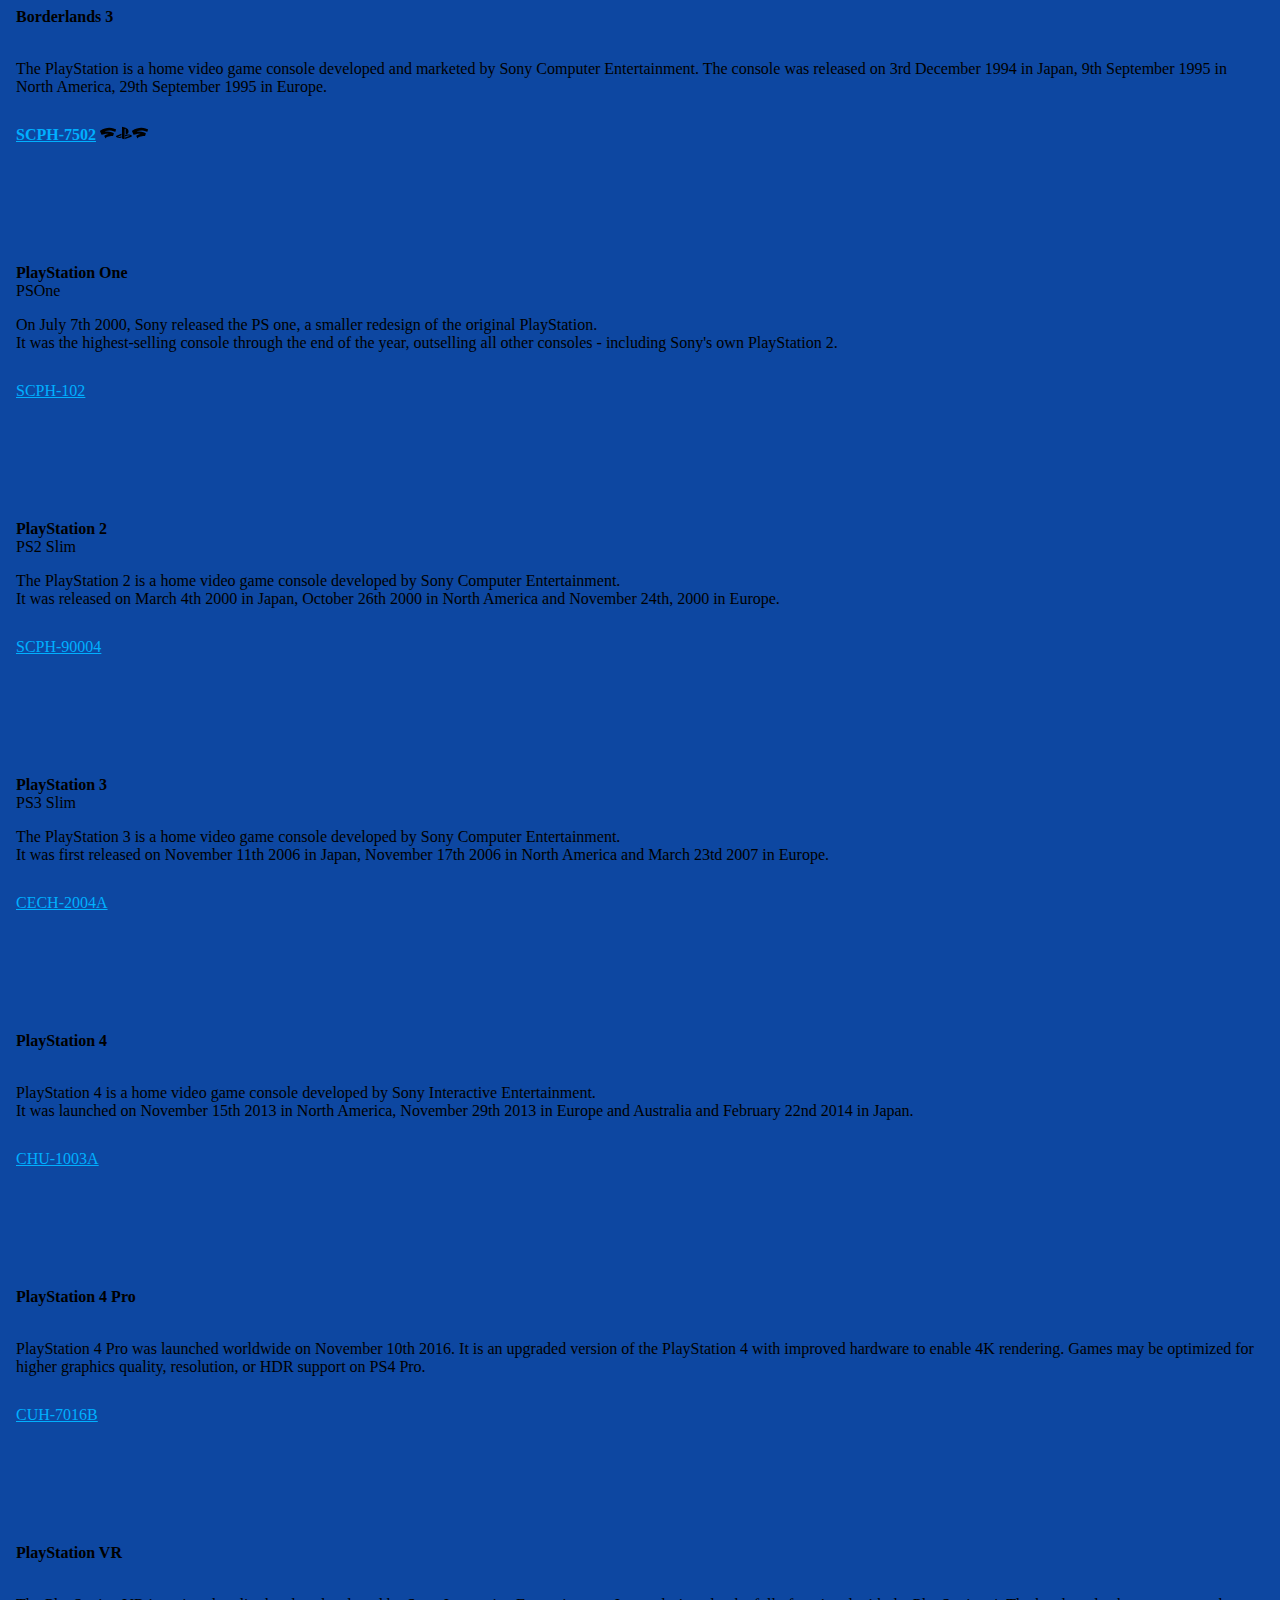
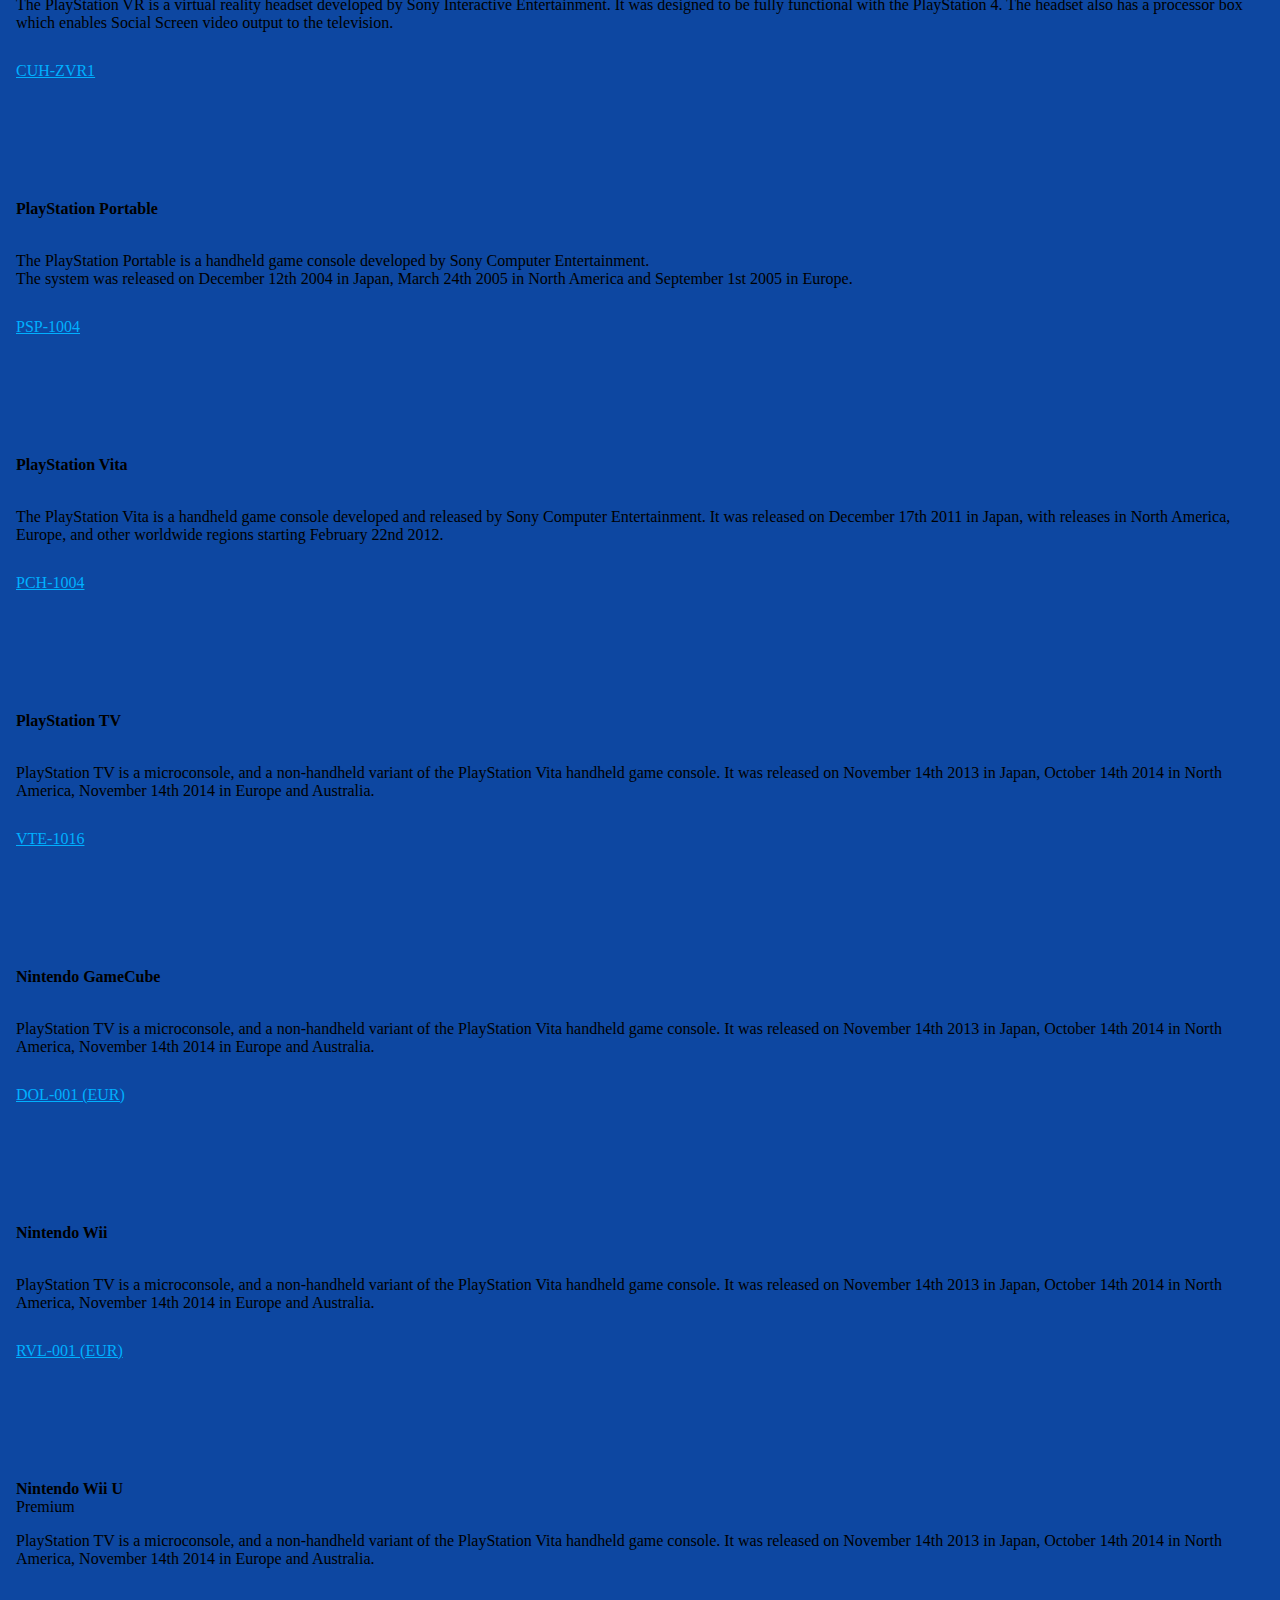
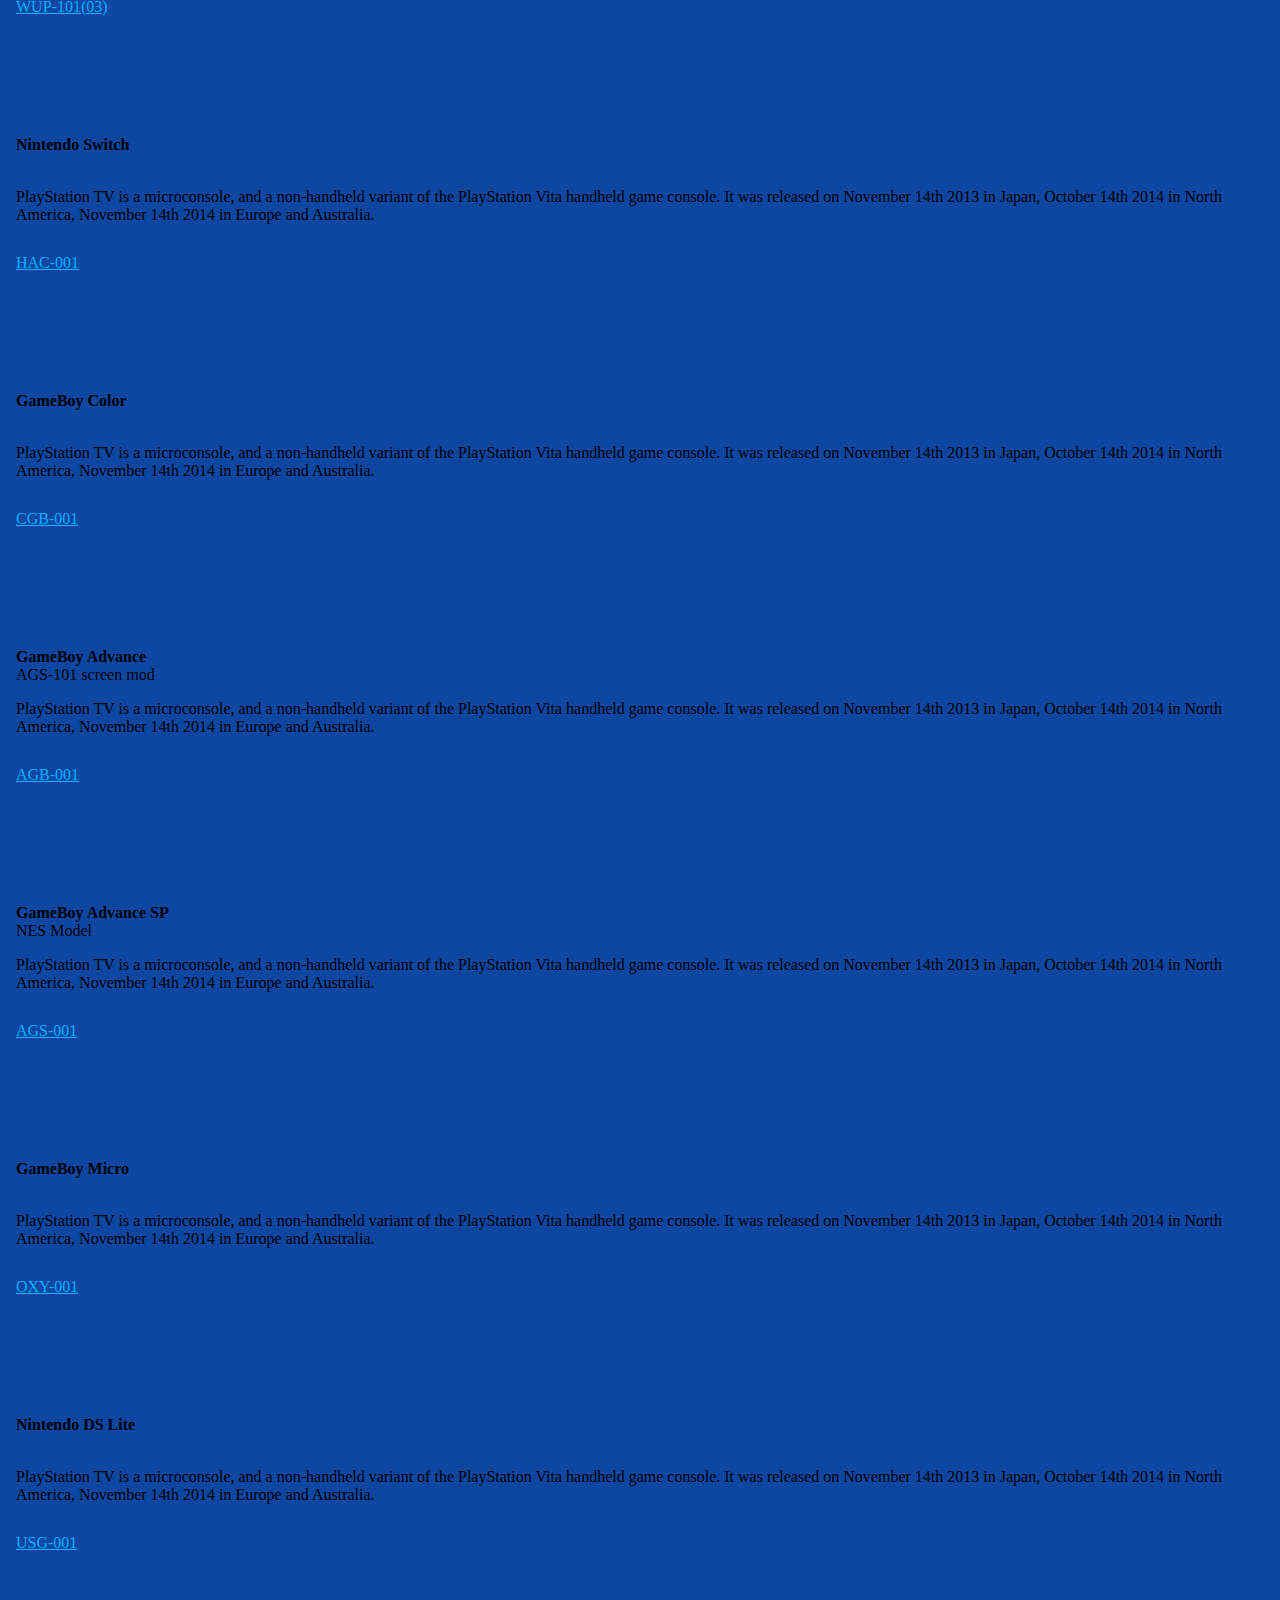
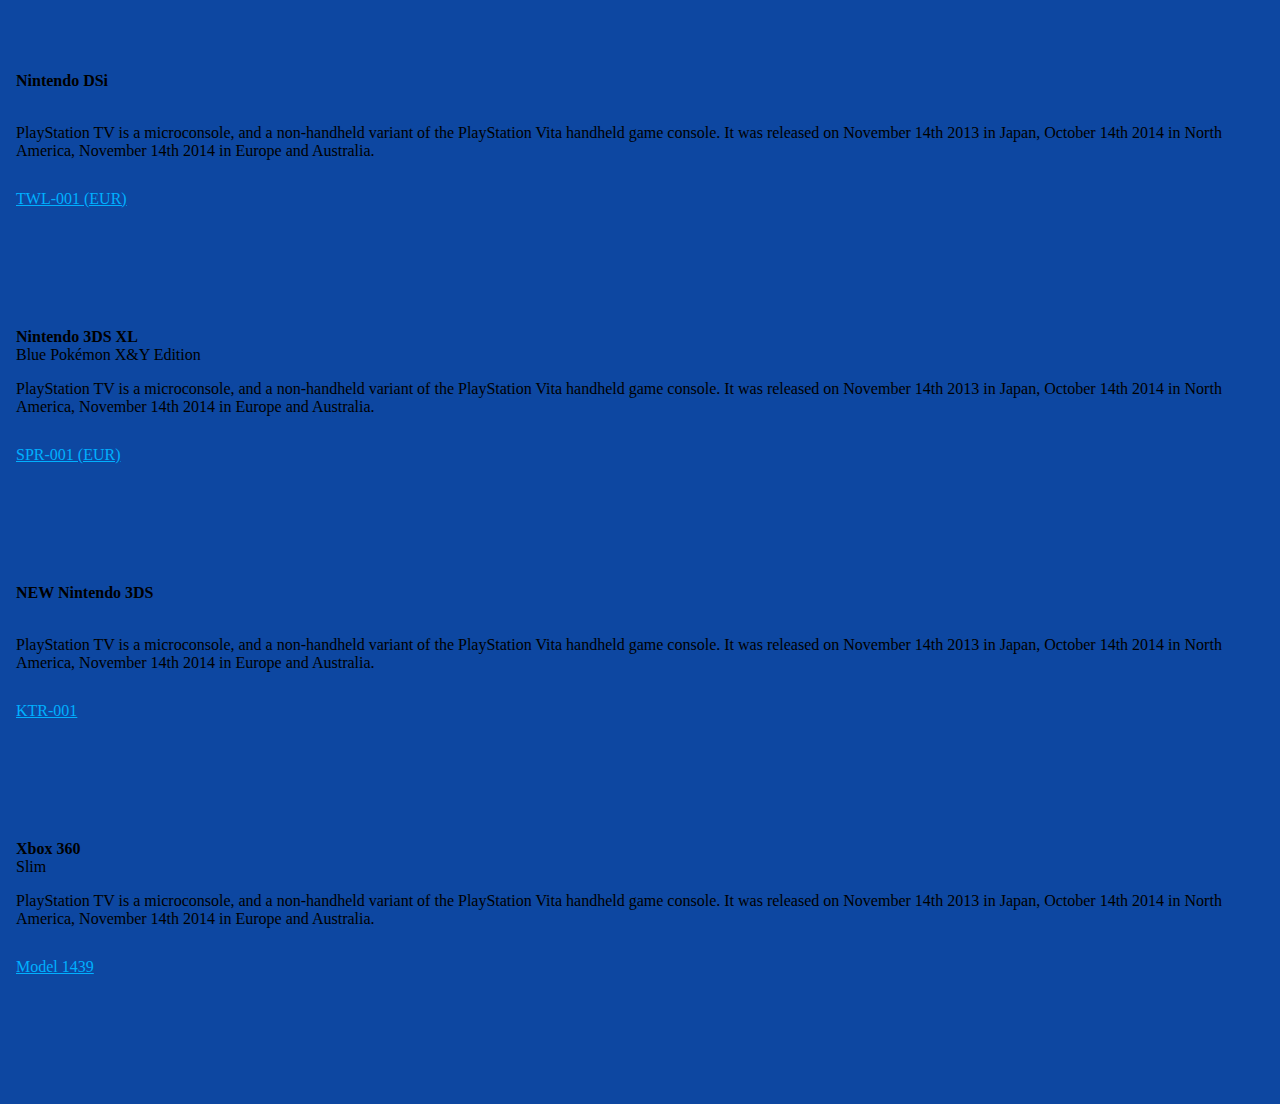
<file: 2.html>
<!doctype html>

<html lang="en">

<head>
  <meta charset="utf-8">
  <meta http-equiv="X-UA-Compatible" content="IE=edge">
  <meta name="description" content="All your base are belong to us">
  <meta name="viewport" content="width=device-width, initial-scale=1.0, minimum-scale=1.0">

  <title></title>

  <link rel="shortcut icon" href="https://goo.gl/QANSrE">
  <!-- https://goo.gl/QANSrE Monstro | https://goo.gl/gJqMZU Monstro II | https://goo.gl/8Y6drS Gish | https://goo.gl/yJRmkW Little Horn | https://goo.gl/8i5dga Isaac Steam Lv1 Coin -->

  <link rel="stylesheet" href="https://fonts.googleapis.com/css2?family=Open+Sans:ital,wght@0,300;0,400;0,500;0,600;0,700;0,800;1,300;1,400;1,500;1,600;1,700;1,800&display=swap">
  <link rel="stylesheet" href="https://fonts.googleapis.com/icon?family=Material+Icons">
  <link rel="stylesheet" href="https://code.getmdl.io/1.3.0/material.deep_purple-deep_orange.min.css">
  <script src="https://code.getmdl.io/1.3.0/material.min.js"></script>
  <script src="https://ajax.googleapis.com/ajax/libs/jquery/3.2.1/jquery.min.js"></script>

  <style>

  ::-webkit-scrollbar {
    display: none;                                                              /* Hides the scrollbar */
  }

  .cursor .mdl-none {
    cursor: default;                                                            /* Sets cursor to default */
    pointer-events: none;                                                       /* Disables button action */
  }

  .no-copy {
    -webkit-user-select: none;                                                  /* Chrome all / Safari all */
    -moz-user-select: none;                                                     /* Firefox all */
    -ms-user-select: none;                                                      /* IE 10+ */
    user-select: none;                                                          /* Likely future */
  }

  .body {
    font-family: 'Open Sans';
    font-size: 13px;
  }

  .content {
    background-color: #0D47A1;                                                  /* material blue 900 */
  }

  .container {
    max-width: 1600px;
    width: calc(100% - 16px);
    margin: 0 auto;
  }

  .mdl-card {
    border-radius: 15px;                                                        /* Rounded corners on cards */
  }

  .mdl-card__actions {
    display: flex;
    box-sizing: border-box;
    align-items: center;
  }
  .mdl-button {
    border-radius: 25px;                                                        /* Rounded corners on buttons */
    color: #00B0FF;
    min-width: inherit;
  }

  .devider {
    min-height: 45px;                                                           /* Ajusts card devider height */
  }

  .card {
    height: 256px;                                                              /* Ajusts card height */
    max-height: 512px;                                                          /* Max card height */
  }

  .material-icons {
    color: #00B0FF;		                                                          /* material light blue a400 */
  }

  .icon {                                                                       /* External icons from https://icomoon.io/app */
    display: inline-block;
    width: 1em;
    height: 1em;
    stroke-width: 0;
    stroke: currentColor;
    fill: currentColor;
    color: black;
  }

</style>
<svg aria-hidden="true" style="position: absolute; width: 0; height: 0; overflow: hidden;" version="1.1" xmlns="http://www.w3.org/2000/svg" xmlns:xlink="http://www.w3.org/1999/xlink">
<defs>
<symbol id="icon-linux" viewBox="0 0 32 32">
<path d="M16.671 0c-0.207 0-0.42 0.011-0.639 0.028-5.636 0.444-4.141 6.409-4.227 8.397-0.103 1.457-0.4 2.605-1.401 4.028-1.18 1.401-2.836 3.667-3.621 6.028-0.371 1.109-0.547 2.245-0.383 3.319-0.052 0.045-0.101 0.091-0.148 0.18-0.347 0.357-0.599 0.801-0.883 1.119-0.265 0.265-0.647 0.356-1.063 0.533-0.417 0.181-0.877 0.359-1.152 0.908-0.12 0.251-0.181 0.524-0.176 0.801 0 0.265 0.036 0.535 0.073 0.715 0.077 0.532 0.155 0.972 0.052 1.293-0.331 0.907-0.372 1.528-0.14 1.98 0.232 0.445 0.713 0.625 1.252 0.801 1.081 0.267 2.547 0.18 3.7 0.799 1.235 0.623 2.488 0.895 3.488 0.627 0.701-0.153 1.293-0.617 1.611-1.26 0.783-0.004 1.64-0.359 3.013-0.445 0.932-0.077 2.099 0.356 3.437 0.265 0.033 0.18 0.084 0.265 0.152 0.445l0.004 0.004c0.521 1.037 1.484 1.509 2.512 1.428 1.028-0.080 2.123-0.715 3.009-1.741 0.841-1.020 2.244-1.445 3.171-2.004 0.464-0.265 0.839-0.625 0.865-1.137 0.031-0.533-0.265-1.083-0.952-1.836v-0.129l-0.004-0.004c-0.227-0.267-0.333-0.713-0.451-1.235-0.113-0.535-0.243-1.048-0.656-1.395h-0.004c-0.079-0.072-0.164-0.089-0.251-0.18-0.075-0.051-0.161-0.083-0.253-0.085 0.575-1.704 0.352-3.4-0.231-4.925-0.711-1.88-1.953-3.517-2.9-4.644-1.061-1.34-2.101-2.609-2.081-4.492 0.036-2.869 0.316-8.177-4.725-8.185zM17.376 4.54h0.017c0.284 0 0.528 0.083 0.779 0.264 0.255 0.18 0.44 0.443 0.585 0.711 0.14 0.345 0.211 0.612 0.221 0.965 0-0.027 0.008-0.053 0.008-0.079v0.139c-0.003-0.009-0.005-0.020-0.005-0.028l-0.005-0.032c-0.003 0.324-0.071 0.644-0.2 0.941-0.063 0.167-0.159 0.32-0.284 0.447-0.039-0.021-0.076-0.040-0.117-0.056-0.14-0.060-0.265-0.085-0.38-0.177-0.095-0.037-0.193-0.068-0.292-0.088 0.065-0.079 0.193-0.177 0.243-0.264 0.071-0.171 0.109-0.352 0.117-0.536v-0.025c0.003-0.18-0.024-0.361-0.081-0.533-0.060-0.18-0.135-0.268-0.244-0.445-0.112-0.088-0.223-0.176-0.356-0.176h-0.021c-0.124 0-0.235 0.040-0.349 0.176-0.127 0.125-0.221 0.276-0.273 0.445-0.071 0.169-0.112 0.352-0.12 0.533v0.025c0.003 0.119 0.011 0.239 0.027 0.356-0.257-0.089-0.584-0.18-0.809-0.269-0.013-0.087-0.021-0.176-0.024-0.265v-0.027c-0.011-0.352 0.057-0.701 0.2-1.025 0.109-0.292 0.309-0.541 0.573-0.711 0.228-0.172 0.505-0.265 0.792-0.265zM13.427 4.619h0.048c0.189 0 0.36 0.064 0.532 0.18 0.195 0.172 0.352 0.384 0.459 0.62 0.12 0.265 0.188 0.535 0.204 0.889v0.005c0.009 0.179 0.008 0.268-0.003 0.355v0.107c-0.040 0.009-0.075 0.024-0.111 0.032-0.203 0.073-0.365 0.18-0.524 0.267 0.016-0.119 0.017-0.239 0.004-0.356v-0.020c-0.016-0.177-0.052-0.265-0.109-0.444-0.041-0.136-0.117-0.257-0.221-0.356-0.065-0.060-0.153-0.091-0.244-0.085h-0.028c-0.095 0.008-0.173 0.055-0.248 0.176-0.085 0.103-0.14 0.228-0.16 0.36-0.036 0.144-0.047 0.292-0.031 0.441v0.019c0.016 0.18 0.049 0.268 0.108 0.445 0.060 0.179 0.129 0.267 0.22 0.357 0.015 0.012 0.028 0.024 0.045 0.032-0.093 0.076-0.156 0.093-0.235 0.181-0.049 0.037-0.107 0.080-0.175 0.091-0.139-0.167-0.261-0.347-0.367-0.536-0.128-0.28-0.195-0.584-0.207-0.889-0.023-0.301 0.015-0.603 0.107-0.891 0.073-0.263 0.203-0.505 0.377-0.713 0.171-0.177 0.347-0.267 0.557-0.267zM15.255 6.893c0.441 0 0.976 0.087 1.62 0.532 0.391 0.267 0.697 0.359 1.404 0.624h0.004c0.34 0.181 0.54 0.355 0.637 0.532v-0.175c0.097 0.196 0.104 0.424 0.021 0.627-0.164 0.415-0.688 0.859-1.419 1.124v0.003c-0.357 0.18-0.668 0.444-1.033 0.62-0.368 0.18-0.784 0.389-1.349 0.356-0.203 0.011-0.407-0.020-0.597-0.089-0.147-0.080-0.291-0.168-0.429-0.264-0.26-0.18-0.484-0.443-0.816-0.62v-0.007h-0.007c-0.533-0.328-0.821-0.683-0.915-0.948-0.092-0.357-0.007-0.625 0.257-0.8 0.299-0.18 0.507-0.361 0.644-0.448 0.139-0.099 0.191-0.136 0.235-0.175h0.003v-0.004c0.225-0.269 0.581-0.625 1.119-0.801 0.185-0.048 0.392-0.087 0.621-0.087zM18.987 9.751c0.479 1.889 1.596 4.633 2.315 5.964 0.381 0.712 1.14 2.212 1.469 4.032 0.208-0.007 0.439 0.024 0.684 0.085 0.861-2.228-0.728-4.623-1.452-5.288-0.295-0.268-0.309-0.447-0.164-0.447 0.785 0.712 1.82 2.096 2.195 3.676 0.172 0.713 0.212 1.472 0.028 2.227 0.089 0.037 0.18 0.081 0.273 0.089 1.376 0.712 1.884 1.251 1.64 2.049v-0.057c-0.081-0.004-0.16 0-0.241 0h-0.020c0.201-0.623-0.243-1.1-1.42-1.632-1.22-0.533-2.195-0.448-2.361 0.62-0.009 0.057-0.016 0.088-0.023 0.18-0.091 0.031-0.185 0.071-0.279 0.085-0.573 0.357-0.883 0.892-1.057 1.583-0.173 0.711-0.227 1.541-0.273 2.492v0.004c-0.028 0.445-0.228 1.117-0.425 1.801-2 1.429-4.773 2.051-7.132 0.445-0.148-0.257-0.328-0.499-0.536-0.711-0.099-0.167-0.224-0.316-0.367-0.445 0.243 0 0.451-0.039 0.62-0.089 0.193-0.089 0.343-0.251 0.419-0.445 0.144-0.356 0-0.929-0.46-1.551-0.46-0.623-1.241-1.327-2.384-2.028-0.84-0.532-1.315-1.16-1.533-1.861-0.22-0.712-0.191-1.447-0.020-2.193 0.327-1.427 1.164-2.813 1.699-3.684 0.143-0.087 0.049 0.18-0.544 1.299-0.528 1.001-1.521 3.329-0.163 5.139 0.051-1.319 0.344-2.62 0.863-3.835 0.752-1.704 2.324-4.672 2.448-7.024 0.064 0.048 0.289 0.18 0.385 0.269 0.291 0.177 0.507 0.444 0.787 0.62 0.281 0.268 0.636 0.447 1.168 0.447 0.052 0.004 0.1 0.008 0.148 0.008 0.548 0 0.972-0.179 1.328-0.357 0.387-0.179 0.695-0.445 0.987-0.533h0.007c0.623-0.18 1.115-0.536 1.393-0.933zM21.901 21.695c0.049 0.801 0.457 1.66 1.176 1.836 0.784 0.179 1.912-0.444 2.388-1.020l0.281-0.012c0.42-0.011 0.769 0.013 1.129 0.356l0.004 0.004c0.277 0.265 0.407 0.708 0.521 1.168 0.113 0.535 0.205 1.040 0.545 1.421 0.648 0.703 0.86 1.208 0.848 1.52l0.004-0.008v0.024l-0.004-0.016c-0.020 0.349-0.247 0.528-0.664 0.793-0.84 0.535-2.328 0.949-3.276 2.093-0.824 0.983-1.828 1.519-2.715 1.588-0.885 0.071-1.649-0.267-2.099-1.197l-0.007-0.004c-0.28-0.535-0.16-1.367 0.075-2.253 0.235-0.891 0.571-1.793 0.617-2.531 0.049-0.952 0.101-1.78 0.26-2.419 0.16-0.62 0.411-1.063 0.855-1.312zM7.481 21.76h0.013c0.071 0 0.14 0.007 0.209 0.019 0.501 0.073 0.941 0.444 1.364 1.003l1.213 2.219 0.004 0.004c0.324 0.711 1.005 1.419 1.585 2.184 0.579 0.797 1.027 1.508 0.972 2.093v0.008c-0.076 0.992-0.639 1.531-1.5 1.725-0.86 0.18-2.027 0.003-3.193-0.619-1.291-0.715-2.824-0.625-3.809-0.803-0.492-0.088-0.815-0.268-0.964-0.535-0.148-0.265-0.151-0.801 0.164-1.64v-0.004l0.003-0.004c0.156-0.445 0.040-1.004-0.036-1.492-0.073-0.535-0.111-0.945 0.057-1.253 0.213-0.445 0.528-0.532 0.919-0.711 0.393-0.18 0.855-0.269 1.221-0.625h0.003v-0.004c0.341-0.357 0.593-0.801 0.891-1.117 0.253-0.268 0.507-0.448 0.884-0.448zM17.027 9.661c-0.58 0.268-1.26 0.713-1.984 0.713-0.723 0-1.293-0.356-1.705-0.621-0.207-0.179-0.373-0.357-0.499-0.447-0.219-0.179-0.192-0.445-0.099-0.445 0.145 0.021 0.172 0.18 0.265 0.268 0.128 0.088 0.287 0.265 0.481 0.444 0.388 0.267 0.907 0.623 1.555 0.623 0.647 0 1.404-0.356 1.864-0.621 0.26-0.18 0.593-0.445 0.864-0.623 0.208-0.183 0.199-0.357 0.372-0.357 0.172 0.021 0.045 0.179-0.196 0.444-0.241 0.18-0.615 0.447-0.92 0.624zM15.584 7.549v-0.029c-0.008-0.025 0.017-0.056 0.039-0.067 0.099-0.057 0.24-0.036 0.347 0.005 0.084 0 0.213 0.089 0.2 0.18-0.008 0.065-0.113 0.088-0.18 0.088-0.073 0-0.123-0.057-0.188-0.091-0.069-0.024-0.195-0.011-0.217-0.087zM14.849 7.549c-0.027 0.077-0.151 0.065-0.221 0.088-0.063 0.033-0.115 0.091-0.185 0.091-0.068 0-0.175-0.025-0.183-0.091-0.012-0.088 0.117-0.177 0.2-0.177 0.108-0.041 0.245-0.063 0.345-0.007 0.025 0.012 0.048 0.040 0.040 0.067v0.028z"></path>
</symbol>
<symbol id="icon-origin" viewBox="0 0 32 32">
<path d="M16.784 4.147c1.585 0.095 3.136 0.512 4.556 1.225 1.375 0.685 2.6 1.633 3.608 2.792 1.001 1.153 1.763 2.471 2.287 3.951 0.521 1.479 0.731 3.037 0.619 4.669-0.044 0.848-0.18 1.669-0.408 2.464-0.223 0.784-0.524 1.545-0.899 2.271-0.585 1.132-1.239 2.203-1.96 3.216-0.717 1.012-1.5 1.953-2.349 2.824-0.851 0.871-1.751 1.672-2.709 2.403-0.959 0.725-1.961 1.384-3.005 1.972l-0.049 0.035c-0.044 0.024-0.095 0.035-0.145 0.031-0.084-0.020-0.157-0.064-0.212-0.129-0.055-0.067-0.084-0.148-0.083-0.231 0-0.039 0.005-0.079 0.016-0.113 0.011-0.031 0.028-0.059 0.049-0.083 0.369-0.524 0.675-1.075 0.915-1.647 0.241-0.579 0.404-1.18 0.491-1.812 0-0.043-0.020-0.085-0.051-0.113-0.028-0.033-0.071-0.051-0.113-0.051-0.352 0.043-0.704 0.071-1.060 0.083-0.355 0.012-0.709-0.004-1.061-0.049-1.585-0.095-3.137-0.513-4.557-1.224-1.375-0.687-2.599-1.635-3.607-2.793-1.005-1.16-1.781-2.5-2.287-3.951-0.525-1.497-0.736-3.085-0.62-4.669 0.044-0.848 0.18-1.669 0.408-2.464 0.228-0.797 0.528-1.54 0.9-2.24 0.585-1.152 1.241-2.235 1.959-3.248 0.719-1.009 1.5-1.952 2.348-2.824 0.852-0.869 1.752-1.669 2.711-2.4 0.96-0.728 1.96-1.385 3.004-1.972l0.051-0.033c0.044-0.027 0.093-0.036 0.145-0.033 0.087 0.021 0.159 0.068 0.211 0.131 0.057 0.068 0.083 0.141 0.083 0.232 0.001 0.036-0.004 0.076-0.016 0.112-0.009 0.031-0.027 0.057-0.048 0.081-0.364 0.515-0.673 1.068-0.916 1.649-0.241 0.577-0.4 1.18-0.488 1.811 0 0.044 0.016 0.084 0.048 0.115 0.029 0.032 0.072 0.049 0.113 0.049 0.349-0.044 0.703-0.071 1.060-0.081 0.363-0.012 0.715 0.004 1.064 0.047zM15.708 20.636c1.229 0.105 2.451-0.308 3.361-1.14 0.96-0.852 1.479-1.917 1.568-3.2 0.104-1.237-0.309-2.461-1.141-3.38-0.801-0.944-1.963-1.508-3.2-1.549-1.236-0.104-2.46 0.309-3.379 1.14-0.945 0.803-1.509 1.964-1.552 3.2-0.104 1.235 0.304 2.456 1.128 3.38 0.837 0.967 1.909 1.487 3.215 1.549z"></path>
</symbol>
<symbol id="icon-ubisoft" viewBox="0 0 32 32">
<path d="M31.415 15.985c-0.347-16.391-22.144-22.505-30.541-7.14 0.376 0.275 0.881 0.636 1.257 0.896-0.58 1.183-1.032 2.555-1.287 3.996l-0.014 0.094c-0.155 0.83-0.244 1.785-0.245 2.76v0.001c0 8.499 6.909 15.408 15.423 15.408s15.408-6.895 15.408-15.408zM4.387 18.731c-0.203 1.663-0.072 2.183-0.072 2.385l-0.376 0.131c-0.144-0.275-0.492-1.243-0.651-2.544-0.405-4.957 2.977-9.424 8.137-10.263 4.727-0.693 9.251 2.24 10.305 6.345l-0.376 0.131c-0.116-0.116-0.304-0.448-1.027-1.171-5.709-5.709-14.671-3.093-15.941 4.985zM19.057 21.507c-0.767 1.098-2.025 1.807-3.448 1.807-0.002 0-0.005 0-0.007 0h0c-0.002 0-0.003 0-0.005 0-2.32 0-4.201-1.881-4.201-4.201 0-0.002 0-0.004 0-0.006v0c0.005-2.214 1.716-4.026 3.888-4.191l0.014-0.001c1.359-0.057 2.631 0.68 3.223 1.864 0.229 0.448 0.363 0.977 0.363 1.538 0 0.931-0.37 1.776-0.971 2.395l0.001-0.001c0.391 0.275 0.767 0.535 1.143 0.796zM27.831 21.665c-2.225 5.044-6.808 7.689-11.693 7.617-9.38-0.463-12.112-11.288-5.84-15.191l0.275 0.275c-0.101 0.144-0.477 0.433-1.055 1.576-0.68 1.388-0.896 2.775-0.809 3.643 0.492 7.56 11.087 9.107 14.728 1.619 4.64-10.248-7.675-20.669-18.603-12.705l-0.245-0.245c2.876-4.509 8.499-6.519 13.861-5.175 8.196 2.067 12.604 10.609 9.381 18.587z"></path>
</symbol>
<symbol id="icon-windows" viewBox="0 0 32 32">
<path d="M0 4.599l13-1.799v12.601h-13zM14.599 2.599l17.401-2.599v15.2h-17.401zM0 16.8h13v12.601l-13-1.803zM14.599 16.8h17.401v15.2l-17.2-2.401z"></path>
</symbol>
<symbol id="icon-steam" viewBox="0 0 32 32">
<path d="M15.972 0c-8.401 0-15.291 6.48-15.943 14.716l8.576 3.544c0.727-0.495 1.604-0.787 2.549-0.787 0.084 0 0.167 0.005 0.251 0.008l3.815-5.523v-0.079c0-3.327 2.704-6.032 6.032-6.032 3.325 0 6.032 2.708 6.032 6.036s-2.707 6.033-6.032 6.033h-0.14l-5.435 3.881c0 0.069 0.005 0.14 0.005 0.212 0 2.5-2.020 4.528-4.52 4.528-2.18 0-4.021-1.564-4.441-3.636l-6.14-2.543c1.901 6.716 8.067 11.64 15.391 11.64 8.836 0 15.999-7.164 15.999-16s-7.164-16-15.999-16zM10.053 24.28l-1.964-0.813c0.349 0.724 0.952 1.332 1.752 1.667 1.729 0.719 3.724-0.101 4.443-1.833 0.351-0.84 0.352-1.759 0.007-2.599s-1-1.495-1.836-1.844c-0.832-0.347-1.72-0.332-2.504-0.040l2.031 0.84c1.275 0.533 1.879 2 1.345 3.273-0.529 1.276-1.996 1.88-3.272 1.349zM25.273 11.876c0-2.216-1.804-4.020-4.020-4.020-2.22 0-4.020 1.804-4.020 4.020 0 2.22 1.8 4.020 4.020 4.020 2.217 0 4.020-1.8 4.020-4.020zM18.243 11.869c0-1.669 1.351-3.021 3.020-3.021 1.665 0 3.021 1.352 3.021 3.021 0 1.668-1.356 3.020-3.021 3.020-1.671 0-3.020-1.352-3.020-3.020z"></path>
</symbol>
<symbol id="icon-stadia" viewBox="0 0 32 32">
<path d="M0.269 11.557c-0.163 0.117-0.268 0.306-0.269 0.52v0.008c0 0.085 0.019 0.171 0.053 0.253l3.064 6.939c0.136 0.307 0.485 0.457 0.803 0.345 2.005-0.715 8.951-2.977 13.444-1.757 0 0-4.508 0.261-8.584 3.457-0.149 0.118-0.244 0.299-0.244 0.503 0 0.094 0.020 0.183 0.056 0.263l-0.002-0.004 1.372 3.101 0.528 1.239c0.125 0.293 0.527 0.329 0.704 0.063 0.951-1.432 2.555-2.148 4.096-2.773 1.406-0.592 3.053-1.078 4.764-1.379l0.141-0.021c1.076-0.193 2.316-0.303 3.58-0.303 0.65 0 1.293 0.029 1.928 0.086l-0.082-0.006c0.018 0.002 0.038 0.003 0.059 0.003 0.286 0 0.528-0.187 0.611-0.445l0.001-0.005 1.384-4.423c0.018-0.057 0.029-0.122 0.029-0.19 0-0.212-0.103-0.4-0.262-0.516l-0.002-0.001c-1.544-1.117-7.655-4.872-18.403-3.364 0 0 9.171-5.268 20.813 0.52 0.083 0.042 0.181 0.067 0.285 0.067 0.286 0 0.529-0.187 0.611-0.446l0.001-0.005 1.22-3.9c0.018-0.054 0.028-0.117 0.029-0.182v-0.019c-0.004-0.233-0.132-0.436-0.321-0.545l-0.003-0.002c-1.463-0.827-6.409-3.304-13.215-3.304-5.216 0-11.524 1.453-18.192 6.224z"></path>
</symbol>
<symbol id="icon-playstation4" viewBox="0 0 32 32">
<path d="M16.407 17.573v-3.183c0-0.649 0.303-1.113 0.949-1.113h3.987c0.023 0 0.047-0.024 0.047-0.048v-0.633c0-0.005 0-0.011-0.004-0.016h-4.88c-1.056 0.133-1.573 0.871-1.573 1.811v3.181c0 0.644-0.311 1.109-0.947 1.109h-4.205c-0.024 0-0.048 0.016-0.048 0.048v0.633c0 0.027 0.013 0.047 0.031 0.053h4.779c1.244-0.033 1.857-0.827 1.865-1.843zM0.033 19.42h1.4c0.017-0.007 0.033-0.027 0.033-0.053v-2.027c0-0.651 0.367-1.099 0.901-1.099h5.765c1.299 0 1.928-0.8 1.928-1.845 0-0.941-0.516-1.677-1.573-1.811h-8.48c0 0.004-0.008 0.007-0.008 0.013v0.633c0 0.032 0.017 0.048 0.049 0.048h7.597c0.645 0 0.949 0.467 0.949 1.112s-0.303 1.115-0.949 1.115h-6.011c-0.933 0-1.635 0.789-1.635 1.831v2.027c0 0.027 0.013 0.048 0.032 0.056zM21.367 18.687h7.653c0.023 0 0.040 0.016 0.040 0.032v0.644c0 0.032 0.023 0.048 0.047 0.048h1.38c0.024 0 0.048-0.013 0.048-0.048v-0.633c0-0.024 0.027-0.048 0.053-0.048h1.371c0.032 0 0.048-0.024 0.048-0.048v-0.645c0-0.024-0.013-0.048-0.047-0.048h-1.373c-0.027 0-0.049-0.023-0.049-0.047v-4.616c0-0.377-0.139-0.617-0.373-0.697h-0.4c-0.124 0.032-0.26 0.089-0.404 0.176l-8.243 5.089c-0.32 0.2-0.431 0.424-0.351 0.593 0.064 0.139 0.247 0.243 0.6 0.248zM22.561 17.837l6.387-3.951c0.040-0.032 0.12-0.024 0.12 0.064v3.951c0 0.024-0.020 0.048-0.044 0.048h-6.424c-0.053 0-0.080-0.016-0.087-0.032-0.008-0.032 0.007-0.056 0.048-0.080z"></path>
</symbol>
<symbol id="icon-playstation3" viewBox="0 0 32 32">
<path d="M20.484 12.584h-4.197c-1.293 0-1.929 0.8-1.929 1.84v3.155c0 0.644-0.304 1.107-0.947 1.107h-3.672c-0.027 0-0.047 0.023-0.047 0.047v0.627c0 0.027 0.013 0.043 0.040 0.043h4.147c1.293 0 1.933-0.796 1.933-1.836v-3.152c0-0.645 0.3-1.109 0.947-1.109h3.709c0.027 0 0.053-0.019 0.053-0.044v-0.633c0-0.027-0.027-0.047-0.037-0.043zM8.128 12.584h-8.077c-0.029 0-0.051 0.023-0.051 0.047v0.636c0 0.027 0.021 0.048 0.051 0.048h7.592c0.64 0 0.947 0.463 0.947 1.107s-0.304 1.107-0.947 1.107h-6.005c-0.933 0-1.636 0.783-1.636 1.821v2.017c0 0.027 0.027 0.049 0.053 0.049h1.373c0.027 0 0.053-0.021 0.053-0.049v-2.017c0-0.64 0.373-1.093 0.907-1.093h5.745c1.293 0 1.925-0.793 1.925-1.833 0-1.037-0.631-1.84-1.931-1.839zM31.4 15.915c-0.020-0.020-0.020-0.053 0-0.075 0.4-0.333 0.6-0.836 0.6-1.416 0-1.037-0.632-1.84-1.928-1.84h-8.076c-0.027 0-0.048 0.024-0.048 0.051v0.633c0 0.027 0.027 0.053 0.053 0.053h7.6c0.64 0 0.953 0.467 0.953 1.107s-0.307 1.107-0.949 1.107h-7.6c-0.027 0-0.048 0.027-0.048 0.053v0.64c0 0.027 0.021 0.045 0.049 0.045h7.6c0.84 0.009 0.947 0.827 0.947 1.24v0.080c0 0.647-0.307 1.111-0.947 1.111h-7.6c-0.027 0-0.048 0.020-0.048 0.045v0.636c0 0.027 0.020 0.049 0.048 0.049h8.067c1.297 0 1.928-0.86 1.928-1.84v-0.076c0-0.627-0.2-1.221-0.601-1.604z"></path>
</symbol>
<symbol id="icon-playstation" viewBox="0 0 32 32">
<path d="M11.98 3.461v23.397l5.22 1.681v-19.623c0-0.92 0.405-1.535 1.059-1.321 0.848 0.241 1.013 1.085 1.013 2.007v7.835c3.255 1.591 5.816-0.003 5.816-4.204 0-4.316-1.501-6.233-5.917-7.769-1.743-0.597-4.971-1.581-7.188-2.003zM18.188 25.117l8.395-3.033c0.953-0.344 1.101-0.833 0.328-1.091-0.781-0.256-2.183-0.185-3.143 0.164l-5.607 1.999v-3.18l0.32-0.113c0 0 1.601-0.56 3.884-0.82 2.261-0.24 5.047 0.039 7.249 0.881 2.464 0.801 2.721 1.963 2.101 2.763s-2.163 1.381-2.163 1.381l-11.392 4.143v-3.063zM2.411 24.8c-2.533-0.727-2.952-2.224-1.803-3.095 1.068-0.78 2.879-1.401 2.879-1.401l7.488-2.684v3.084l-5.367 1.963c-0.94 0.361-1.1 0.843-0.319 1.101 0.781 0.26 2.183 0.2 3.124-0.16l2.584-0.941v2.765c-0.161 0.039-0.341 0.059-0.521 0.097-2.584 0.441-5.327 0.261-8.049-0.639z"></path>
</symbol>
</defs>
</svg>

</head>

<body class="no-copy cursor content">

  <div class="mdl-layout mdl-js-layout">

    <main id="site-content" class="mdl-layout__content">

      <div class="page-content">
        <div class="container mdl-grid">

          <div class="mdl-card mdl-cell mdl-cell-phone mdl-cell--3-col mdl-cell--4-col-tablet mdl-cell--12-col-phone mdl-shadow--2dp card">
            <div class="mdl-card__title">
              <h7 class="mdl-card__subtitle-text game"><b>Borderlands 3</b><br>&nbsp;</h7>
            </div>
            <div class="mdl-card__supporting-text">
              <p>The PlayStation is a home video game console developed and marketed by Sony Computer Entertainment. The console was released on 3rd December 1994 in Japan, 9th September 1995 in North America, 29th September 1995 in Europe.</p>
            </div>
            <div class="mdl-card__actions mdl-card--border devider">
              <a class="mdl-button mdl-button--colored mdl-js-button mdl-js-ripple-effect" style="font-weight:bold" href="https://en.wikipedia.org/wiki/PlayStation_(console)">SCPH-7502</a>&nbsp;
              <a class="mdl-button mdl-js-button mdl-js-ripple-effect" href="https://stadia.google.com/player/be080ad40b434ca289166031d3e88623rcp1" target="_blank"><svg class="icon"><use xlink:href="#icon-stadia"></use></svg></a>
              <a class="mdl-button mdl-js-button mdl-js-ripple-effect" href="https://stadia.google.com/player/be080ad40b434ca289166031d3e88623rcp1" target="_blank"><svg class="icon"><use xlink:href="#icon-playstation"></use></svg></a>
              <a class="mdl-button mdl-js-button mdl-js-ripple-effect"><svg class="icon"><use xlink:href="#icon-stadia"></use></svg></a>
              <div class="mdl-layout-spacer"></div>
            </div>
          </div>

          <div class="mdl-card mdl-cell mdl-cell-phone mdl-cell--3-col mdl-cell--4-col-tablet mdl-cell--12-col-phone mdl-shadow--2dp card">
            <div class="mdl-card__title">
              <h7 class="mdl-card__subtitle-text game"><b>PlayStation One</b><br>PSOne</h7>
            </div>
            <div class="mdl-card__supporting-text">
              <p>On July 7th 2000, Sony released the PS one, a smaller redesign of the original PlayStation.<br>It was the highest-selling console through the end of the year, outselling all other consoles - including Sony's own PlayStation 2.</p>
            </div>
            <div class="mdl-card__actions mdl-card--border devider">
              <a class="mdl-button mdl-button--colored mdl-js-button mdl-js-ripple-effect" href="https://en.wikipedia.org/wiki/PlayStation_(console)#PS_one">SCPH-102</a>
              <div class="mdl-layout-spacer"></div>
            </div>
          </div>

          <div class="mdl-card mdl-cell mdl-cell-phone mdl-cell--3-col mdl-cell--4-col-tablet mdl-cell--12-col-phone mdl-shadow--2dp card">
            <div class="mdl-card__title">
              <h7 class="mdl-card__subtitle-text game"><b>PlayStation 2</b><br>PS2 Slim</h7>
            </div>
            <div class="mdl-card__supporting-text">
              <p>The PlayStation 2 is a home video game console developed by Sony Computer Entertainment.<br>It was released on March 4th 2000 in Japan, October 26th 2000 in North America and November 24th, 2000 in Europe.</p>
            </div>
            <div class="mdl-card__actions mdl-card--border devider">
              <a class="mdl-button mdl-button--colored mdl-js-button mdl-js-ripple-effect" href="https://en.wikipedia.org/wiki/PlayStation_2">SCPH-90004</a>
              <div class="mdl-layout-spacer"></div>
            </div>
          </div>

          <div class="mdl-card mdl-cell mdl-cell-phone mdl-cell--3-col mdl-cell--4-col-tablet mdl-cell--12-col-phone mdl-shadow--2dp card">
            <div class="mdl-card__title">
              <h7 class="mdl-card__subtitle-text game"><b>PlayStation 3</b><br>PS3 Slim</h7>
            </div>
            <div class="mdl-card__supporting-text">
              <p>The PlayStation 3 is a home video game console developed by Sony Computer Entertainment.<br>It was first released on November 11th 2006 in Japan, November 17th 2006 in North America and March 23td 2007 in Europe.</p>
            </div>
            <div class="mdl-card__actions mdl-card--border devider">
              <a class="mdl-button mdl-button--colored mdl-js-button mdl-js-ripple-effect" href="https://en.wikipedia.org/wiki/PlayStation_3#Slim_model_and_rebranding">CECH-2004A</a>
              <div class="mdl-layout-spacer"></div>
            </div>
          </div>

          <div class="mdl-card mdl-cell mdl-cell-phone mdl-cell--3-col mdl-cell--4-col-tablet mdl-cell--12-col-phone mdl-shadow--2dp card">
            <div class="mdl-card__title">
              <h7 class="mdl-card__subtitle-text game"><b>PlayStation 4</b><br>&nbsp;</h7>
            </div>
            <div class="mdl-card__supporting-text">
              <p>PlayStation 4 is a home video game console developed by Sony Interactive Entertainment.<br>It was launched on November 15th 2013 in North America, November 29th 2013 in Europe and Australia and February 22nd 2014 in Japan.</p>
            </div>
            <div class="mdl-card__actions mdl-card--border devider">
              <a class="mdl-button mdl-button--colored mdl-js-button mdl-js-ripple-effect" href="https://en.wikipedia.org/wiki/PlayStation_4">CHU-1003A</a>
              <div class="mdl-layout-spacer"></div>
            </div>
          </div>

          <div class="mdl-card mdl-cell mdl-cell-phone mdl-cell--3-col mdl-cell--4-col-tablet mdl-cell--12-col-phone mdl-shadow--2dp card">
            <div class="mdl-card__title">
              <h7 class="mdl-card__subtitle-text game"><b>PlayStation 4 Pro</b><br>&nbsp;</h7>
            </div>
            <div class="mdl-card__supporting-text">
              <p>PlayStation 4 Pro was launched worldwide on November 10th 2016. It is an upgraded version of the PlayStation 4 with improved hardware to enable 4K rendering. Games may be optimized for higher graphics quality, resolution, or HDR support on PS4 Pro.</p>
            </div>
            <div class="mdl-card__actions mdl-card--border devider">
              <a class="mdl-button mdl-button--colored mdl-js-button mdl-js-ripple-effect" href="https://en.wikipedia.org/wiki/PlayStation_4#PlayStation_4_Pro">CUH-7016B</a>
              <div class="mdl-layout-spacer"></div>
            </div>
          </div>

          <div class="mdl-card mdl-cell mdl-cell-phone mdl-cell--3-col mdl-cell--4-col-tablet mdl-cell--12-col-phone mdl-shadow--2dp card">
            <div class="mdl-card__title">
              <h7 class="mdl-card__subtitle-text game"><b>PlayStation VR</b><br>&nbsp;</h7>
            </div>
            <div class="mdl-card__supporting-text">
              <p>The PlayStation VR is a virtual reality headset developed by Sony Interactive Entertainment. It was designed to be fully functional with the PlayStation 4. The headset also has a processor box which enables Social Screen video output to the television.</p>
            </div>
            <div class="mdl-card__actions mdl-card--border devider">
              <a class="mdl-button mdl-button--colored mdl-js-button mdl-js-ripple-effect" href="https://en.wikipedia.org/wiki/PlayStation_4#PlayStation_VR">CUH-ZVR1</a>
              <div class="mdl-layout-spacer"></div>
            </div>
          </div>

          <div class="mdl-card mdl-cell mdl-cell-phone mdl-cell--3-col mdl-cell--4-col-tablet mdl-cell--12-col-phone mdl-shadow--2dp card">
            <div class="mdl-card__title">
              <h7 class="mdl-card__subtitle-text game"><b>PlayStation Portable</b><br>&nbsp;</h7>
            </div>
            <div class="mdl-card__supporting-text">
              <p>The PlayStation Portable is a handheld game console developed by Sony Computer Entertainment.<br>The system was released on December 12th 2004 in Japan, March 24th 2005 in North America and September 1st 2005 in Europe.</p>
            </div>
            <div class="mdl-card__actions mdl-card--border devider">
              <a class="mdl-button mdl-button--colored mdl-js-button mdl-js-ripple-effect" href="https://en.wikipedia.org/wiki/PlayStation_Portable">PSP-1004</a>
              <div class="mdl-layout-spacer"></div>
            </div>
          </div>

          <div class="mdl-card mdl-cell mdl-cell-phone mdl-cell--3-col mdl-cell--4-col-tablet mdl-cell--12-col-phone mdl-shadow--2dp card">
            <div class="mdl-card__title">
              <h7 class="mdl-card__subtitle-text game"><b>PlayStation Vita</b><br>&nbsp;</h7>
            </div>
            <div class="mdl-card__supporting-text">
              <p>The PlayStation Vita is a handheld game console developed and released by Sony Computer Entertainment. It was released on December 17th 2011 in Japan, with releases in North America, Europe, and other worldwide regions starting February 22nd 2012.</p>
            </div>
            <div class="mdl-card__actions mdl-card--border devider">
              <a class="mdl-button mdl-button--colored mdl-js-button mdl-js-ripple-effect" href="https://en.wikipedia.org/wiki/PlayStation_Vita">PCH-1004</a>
              <div class="mdl-layout-spacer"></div>
            </div>
          </div>

          <div class="mdl-card mdl-cell mdl-cell-phone mdl-cell--3-col mdl-cell--4-col-tablet mdl-cell--12-col-phone mdl-shadow--2dp card">
            <div class="mdl-card__title">
              <h7 class="mdl-card__subtitle-text game"><b>PlayStation TV</b><br>&nbsp;</h7>
            </div>
            <div class="mdl-card__supporting-text">
              <p>PlayStation TV is a microconsole, and a non-handheld variant of the PlayStation Vita handheld game console. It was released on November 14th 2013 in Japan, October 14th 2014 in North America, November 14th 2014 in Europe and Australia.</p>
            </div>
            <div class="mdl-card__actions mdl-card--border devider">
              <a class="mdl-button mdl-button--colored mdl-js-button mdl-js-ripple-effect" href="https://en.wikipedia.org/wiki/PlayStation_Vita#PlayStation_TV">VTE-1016</a>
              <div class="mdl-layout-spacer"></div>
            </div>
          </div>

          <div class="mdl-card mdl-cell mdl-cell-phone mdl-cell--3-col mdl-cell--4-col-tablet mdl-cell--12-col-phone mdl-shadow--2dp card">
            <div class="mdl-card__title">
              <h7 class="mdl-card__subtitle-text game"><b>Nintendo GameCube</b><br>&nbsp;</h7>
            </div>
            <div class="mdl-card__supporting-text">
              <p>PlayStation TV is a microconsole, and a non-handheld variant of the PlayStation Vita handheld game console. It was released on November 14th 2013 in Japan, October 14th 2014 in North America, November 14th 2014 in Europe and Australia.</p>
            </div>
            <div class="mdl-card__actions mdl-card--border devider">
              <a class="mdl-button mdl-button--colored mdl-js-button mdl-js-ripple-effect" href="https://en.wikipedia.org/wiki/GameCube">DOL-001 (EUR)</a>
              <div class="mdl-layout-spacer"></div>
            </div>
          </div>

          <div class="mdl-card mdl-cell mdl-cell-phone mdl-cell--3-col mdl-cell--4-col-tablet mdl-cell--12-col-phone mdl-shadow--2dp card">
            <div class="mdl-card__title">
              <h7 class="mdl-card__subtitle-text game"><b>Nintendo Wii</b><br>&nbsp;</h7>
            </div>
            <div class="mdl-card__supporting-text">
              <p>PlayStation TV is a microconsole, and a non-handheld variant of the PlayStation Vita handheld game console. It was released on November 14th 2013 in Japan, October 14th 2014 in North America, November 14th 2014 in Europe and Australia.</p>
            </div>
            <div class="mdl-card__actions mdl-card--border devider">
              <a class="mdl-button mdl-button--colored mdl-js-button mdl-js-ripple-effect" href="https://en.wikipedia.org/wiki/Wii">RVL-001 (EUR)</a>
              <div class="mdl-layout-spacer"></div>
            </div>
          </div>

          <div class="mdl-card mdl-cell mdl-cell-phone mdl-cell--3-col mdl-cell--4-col-tablet mdl-cell--12-col-phone mdl-shadow--2dp card">
            <div class="mdl-card__title">
              <h7 class="mdl-card__subtitle-text game"><b>Nintendo Wii U</b><br>Premium</h7>
            </div>
            <div class="mdl-card__supporting-text">
              <p>PlayStation TV is a microconsole, and a non-handheld variant of the PlayStation Vita handheld game console. It was released on November 14th 2013 in Japan, October 14th 2014 in North America, November 14th 2014 in Europe and Australia.</p>
            </div>
            <div class="mdl-card__actions mdl-card--border devider">
              <a class="mdl-button mdl-button--colored mdl-js-button mdl-js-ripple-effect" href="https://en.wikipedia.org/wiki/Wii_U">WUP-101(03)</a>
              <div class="mdl-layout-spacer"></div>
            </div>
          </div>

          <div class="mdl-card mdl-cell mdl-cell-phone mdl-cell--3-col mdl-cell--4-col-tablet mdl-cell--12-col-phone mdl-shadow--2dp card">
            <div class="mdl-card__title">
              <h7 class="mdl-card__subtitle-text game"><b>Nintendo Switch</b><br>&nbsp;</h7>
            </div>
            <div class="mdl-card__supporting-text">
              <p>PlayStation TV is a microconsole, and a non-handheld variant of the PlayStation Vita handheld game console. It was released on November 14th 2013 in Japan, October 14th 2014 in North America, November 14th 2014 in Europe and Australia.</p>
            </div>
            <div class="mdl-card__actions mdl-card--border devider">
              <a class="mdl-button mdl-button--colored mdl-js-button mdl-js-ripple-effect" href="https://en.wikipedia.org/wiki/Nintendo_Switch">HAC-001</a>
              <div class="mdl-layout-spacer"></div>
            </div>
          </div>

          <div class="mdl-card mdl-cell mdl-cell-phone mdl-cell--3-col mdl-cell--4-col-tablet mdl-cell--12-col-phone mdl-shadow--2dp card">
            <div class="mdl-card__title">
              <h7 class="mdl-card__subtitle-text game"><b>GameBoy Color</b><br>&nbsp;</h7>
            </div>
            <div class="mdl-card__supporting-text">
              <p>PlayStation TV is a microconsole, and a non-handheld variant of the PlayStation Vita handheld game console. It was released on November 14th 2013 in Japan, October 14th 2014 in North America, November 14th 2014 in Europe and Australia.</p>
            </div>
            <div class="mdl-card__actions mdl-card--border devider">
              <a class="mdl-button mdl-button--colored mdl-js-button mdl-js-ripple-effect" href="https://en.wikipedia.org/wiki/Game_Boy_Color">CGB-001</a>
              <div class="mdl-layout-spacer"></div>
            </div>
          </div>

          <div class="mdl-card mdl-cell mdl-cell-phone mdl-cell--3-col mdl-cell--4-col-tablet mdl-cell--12-col-phone mdl-shadow--2dp card">
            <div class="mdl-card__title">
              <h7 class="mdl-card__subtitle-text game"><b>GameBoy Advance</b><br>AGS-101 screen mod</h7>
            </div>
            <div class="mdl-card__supporting-text">
              <p>PlayStation TV is a microconsole, and a non-handheld variant of the PlayStation Vita handheld game console. It was released on November 14th 2013 in Japan, October 14th 2014 in North America, November 14th 2014 in Europe and Australia.</p>
            </div>
            <div class="mdl-card__actions mdl-card--border devider">
              <a class="mdl-button mdl-button--colored mdl-js-button mdl-js-ripple-effect" href="https://en.wikipedia.org/wiki/Game_Boy_Advance">AGB-001</a>
              <div class="mdl-layout-spacer"></div>
            </div>
          </div>

          <div class="mdl-card mdl-cell mdl-cell-phone mdl-cell--3-col mdl-cell--4-col-tablet mdl-cell--12-col-phone mdl-shadow--2dp card">
            <div class="mdl-card__title">
              <h7 class="mdl-card__subtitle-text game"><b>GameBoy Advance SP</b><br>NES Model</h7>
            </div>
            <div class="mdl-card__supporting-text">
              <p>PlayStation TV is a microconsole, and a non-handheld variant of the PlayStation Vita handheld game console. It was released on November 14th 2013 in Japan, October 14th 2014 in North America, November 14th 2014 in Europe and Australia.</p>
            </div>
            <div class="mdl-card__actions mdl-card--border devider">
              <a class="mdl-button mdl-button--colored mdl-js-button mdl-js-ripple-effect" href="https://en.wikipedia.org/wiki/Game_Boy_Advance_SP">AGS-001</a>
              <div class="mdl-layout-spacer"></div>
            </div>
          </div>

          <div class="mdl-card mdl-cell mdl-cell-phone mdl-cell--3-col mdl-cell--4-col-tablet mdl-cell--12-col-phone mdl-shadow--2dp card">
            <div class="mdl-card__title">
              <h7 class="mdl-card__subtitle-text game"><b>GameBoy Micro</b><br>&nbsp;</h7>
            </div>
            <div class="mdl-card__supporting-text">
              <p>PlayStation TV is a microconsole, and a non-handheld variant of the PlayStation Vita handheld game console. It was released on November 14th 2013 in Japan, October 14th 2014 in North America, November 14th 2014 in Europe and Australia.</p>
            </div>
            <div class="mdl-card__actions mdl-card--border devider">
              <a class="mdl-button mdl-button--colored mdl-js-button mdl-js-ripple-effect" href="https://en.wikipedia.org/wiki/Game_Boy_Micro">OXY-001</a>
              <div class="mdl-layout-spacer"></div>
            </div>
          </div>

          <div class="mdl-card mdl-cell mdl-cell-phone mdl-cell--3-col mdl-cell--4-col-tablet mdl-cell--12-col-phone mdl-shadow--2dp card">
            <div class="mdl-card__title">
              <h7 class="mdl-card__subtitle-text game"><b>Nintendo DS Lite</b><br>&nbsp;</h7>
            </div>
            <div class="mdl-card__supporting-text">
              <p>PlayStation TV is a microconsole, and a non-handheld variant of the PlayStation Vita handheld game console. It was released on November 14th 2013 in Japan, October 14th 2014 in North America, November 14th 2014 in Europe and Australia.</p>
            </div>
            <div class="mdl-card__actions mdl-card--border devider">
              <a class="mdl-button mdl-button--colored mdl-js-button mdl-js-ripple-effect" href="https://en.wikipedia.org/wiki/Nintendo_DS_Lite">USG-001</a>
              <div class="mdl-layout-spacer"></div>
            </div>
          </div>

          <div class="mdl-card mdl-cell mdl-cell-phone mdl-cell--3-col mdl-cell--4-col-tablet mdl-cell--12-col-phone mdl-shadow--2dp card">
            <div class="mdl-card__title">
              <h7 class="mdl-card__subtitle-text game"><b>Nintendo DSi</b><br>&nbsp;</h7>
            </div>
            <div class="mdl-card__supporting-text">
              <p>PlayStation TV is a microconsole, and a non-handheld variant of the PlayStation Vita handheld game console. It was released on November 14th 2013 in Japan, October 14th 2014 in North America, November 14th 2014 in Europe and Australia.</p>
            </div>
            <div class="mdl-card__actions mdl-card--border devider">
              <a class="mdl-button mdl-button--colored mdl-js-button mdl-js-ripple-effect" href="https://en.wikipedia.org/wiki/Nintendo_DSi">TWL-001 (EUR)</a>
              <div class="mdl-layout-spacer"></div>
            </div>
          </div>

          <div class="mdl-card mdl-cell mdl-cell-phone mdl-cell--3-col mdl-cell--4-col-tablet mdl-cell--12-col-phone mdl-shadow--2dp card">
            <div class="mdl-card__title">
              <h7 class="mdl-card__subtitle-text game"><b>Nintendo 3DS XL</b><br>Blue Pokémon X&Y Edition</h7>
            </div>
            <div class="mdl-card__supporting-text">
              <p>PlayStation TV is a microconsole, and a non-handheld variant of the PlayStation Vita handheld game console. It was released on November 14th 2013 in Japan, October 14th 2014 in North America, November 14th 2014 in Europe and Australia.</p>
            </div>
            <div class="mdl-card__actions mdl-card--border devider">
              <a class="mdl-button mdl-button--colored mdl-js-button mdl-js-ripple-effect" href="https://en.wikipedia.org/wiki/Nintendo_3DS">SPR-001 (EUR)</a>
              <div class="mdl-layout-spacer"></div>
            </div>
          </div>

          <div class="mdl-card mdl-cell mdl-cell-phone mdl-cell--3-col mdl-cell--4-col-tablet mdl-cell--12-col-phone mdl-shadow--2dp card">
            <div class="mdl-card__title">
              <h7 class="mdl-card__subtitle-text game"><b>NEW Nintendo 3DS</b><br>&nbsp;</h7>
            </div>
            <div class="mdl-card__supporting-text">
              <p>PlayStation TV is a microconsole, and a non-handheld variant of the PlayStation Vita handheld game console. It was released on November 14th 2013 in Japan, October 14th 2014 in North America, November 14th 2014 in Europe and Australia.</p>
            </div>
            <div class="mdl-card__actions mdl-card--border devider">
              <a class="mdl-button mdl-button--colored mdl-js-button mdl-js-ripple-effect" href="https://en.wikipedia.org/wiki/New_Nintendo_3DS">KTR-001</a>
              <div class="mdl-layout-spacer"></div>
            </div>
          </div>

          <div class="mdl-card mdl-cell mdl-cell-phone mdl-cell--3-col mdl-cell--4-col-tablet mdl-cell--12-col-phone mdl-shadow--2dp card">
            <div class="mdl-card__title">
              <h7 class="mdl-card__subtitle-text game"><b>Xbox 360</b><br>Slim</h7>
            </div>
            <div class="mdl-card__supporting-text">
              <p>PlayStation TV is a microconsole, and a non-handheld variant of the PlayStation Vita handheld game console. It was released on November 14th 2013 in Japan, October 14th 2014 in North America, November 14th 2014 in Europe and Australia.</p>
            </div>
            <div class="mdl-card__actions mdl-card--border devider">
              <a class="mdl-button mdl-button--colored mdl-js-button mdl-js-ripple-effect" href="https://en.wikipedia.org/wiki/Xbox_360">Model 1439</a>
              <div class="mdl-layout-spacer"></div>
            </div>
          </div>

        </div>
      </div>
    </main>

    <!-- <a id="scroll-up-btn" class="mdl-button mdl-js-button mdl-button--fab mdl-js-ripple-effect mdl-button--colored mdl-shadow--4dp mdl-color--accent"><i class="material-icons md-light">expand_less</i></a>

    <footer class="mdl-mega-footer mdl-cell--hide-tablet mdl-cell--hide-phone">
  </footer> -->
</div>

</body>

<!-- &nbsp; --> <!-- blank character -->

</html>
</file>
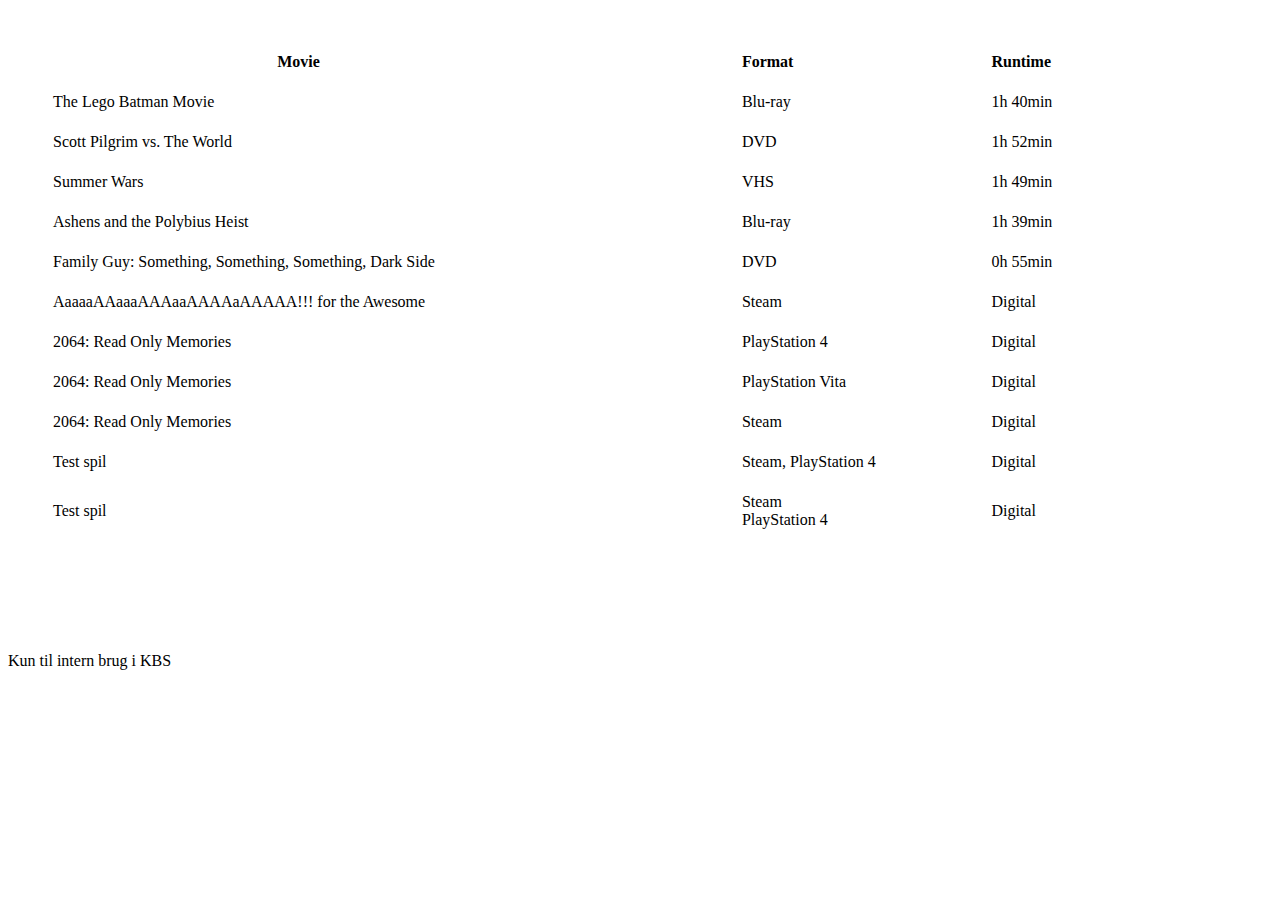
<file: 3-.html>
﻿<!doctype html>

<html lang="en">

<head>
<meta name="viewport" content="width=device-width, initial-scale=1.0, minimum-scale=1.0">
<title>Movies</title>

<link rel="stylesheet" href="https://fonts.googleapis.com/css?family=Roboto:regular,bold,italic,thin,light,bolditalic,black,medium&amp;lang=en">
<link rel="stylesheet" href="https://fonts.googleapis.com/icon?family=Material+Icons">
<link rel="stylesheet" href="https://code.getmdl.io/1.3.0/material.blue_grey-blue.min.css" />
<link rel="stylesheet" href="sortable.min.css" />
<script src="https://code.getmdl.io/1.1.3/material.min.js"></script>
<script src="sortable.min.js"></script>

<style>

/* .ribbon {
  width: 100%;
  height: 5vh;
  background-color: #000080;
  -webkit-flex-shrink: 0;
  -ms-flex-negative: 0;
  flex-shrink: 0;
} */

.main {
  /* margin-top: -5vh; */
  -webkit-flex-shrink: 0;
  -ms-flex-negative: 0;
  flex-shrink: 0;
}

/* .header .mdl-layout__header-row {
  padding-left: 40px;
} */

.container {
  max-width: 1600px;
  width: calc(100% - 16px);
  margin: 0 auto;
}

.content {
  border-radius: 25px;
  padding: 15px 25px;
  margin-bottom: 80px;
}

.layout.is-small-screen .content {
  padding: 15px 25px;
  width: calc(100% - 15px);
}

.material-icons.grey600 {
    color: lightgray
}

.cursor {
    cursor: default;
}

::-webkit-scrollbar {
display: none;              /* Removes the scrollbar */
}

.no-copy {
-webkit-user-select: none;  /* Chrome all / Safari all */
-moz-user-select: none;     /* Firefox all */
-ms-user-select: none;      /* IE 10+ */
user-select: none;          /* Likely future */
}

.mdl-data-table__cell--non-numeric {
  white-space: normal;
  width: 100%;
}

</style>

</head>

<body class="cursor no-copy">
<div class="layout mdl-layout mdl-layout--fixed-header mdl-js-layout mdl-color--grey-100">
<main class="main mdl-layout__content">
<div class="container mdl-grid">
<div class="mdl-cell mdl-cell--2-col mdl-cell--hide-tablet mdl-cell--hide-phone"></div>
<div class="content mdl-color--white mdl-shadow--4dp mdl-color-text--grey-800 mdl-cell mdl-cell--8-col">
<p>
<table class="mdl-data-table mdl-shadow--2dp sortable">
<thead>
<tr>
<th class="mdl-data-table__cell--non-numeric">Movie</th>
<th>Format</th>
<th>Runtime</th>
</tr>
</thead>
<tbody>
<tr>
<td class="mdl-data-table__cell--non-numeric">The Lego Batman Movie</td> <!-- artikel -->
<td>Blu-ray</td> <!-- vidensbasen -->
<td>1h 40min</td> <!-- blanket -->
</tr>
<td class="mdl-data-table__cell--non-numeric">Scott Pilgrim vs. The World</td> <!-- artikel -->
<td>DVD</td> <!-- vidensbasen -->
<td>1h 52min</td> <!-- blanket -->
</tr>
<tr>
<td class="mdl-data-table__cell--non-numeric">Summer Wars</td> <!-- artikel -->
<td>VHS</td> <!-- vidensbasen -->
<td>1h 49min</td> <!-- blanket -->
</tr>
<tr>
<td class="mdl-data-table__cell--non-numeric">Ashens and the Polybius Heist</td> <!-- artikel -->
<td>Blu-ray</td> <!-- vidensbasen -->
<td>1h 39min</td> <!-- blanket -->
</tr>
<tr>
<td class="mdl-data-table__cell--non-numeric">Family Guy: Something, Something, Something, Dark Side</td> <!-- artikel -->
<td>DVD</td> <!-- vidensbasen -->
<td>0h 55min</td> <!-- blanket -->
</tr>
<tr>
<td class="mdl-data-table__cell--non-numeric">AaaaaAAaaaAAAaaAAAAaAAAAA!!! for the Awesome</td> <!-- artikel -->
<td>Steam</td> <!-- vidensbasen -->
<td>Digital</td> <!-- blanket -->
</tr>
<tr>
<td class="mdl-data-table__cell--non-numeric">2064: Read Only Memories</td> <!-- artikel -->
<td>PlayStation 4</td> <!-- vidensbasen -->
<td>Digital</td> <!-- blanket -->
</tr>
<tr>
<td class="mdl-data-table__cell--non-numeric">2064: Read Only Memories</td> <!-- artikel -->
<td>PlayStation Vita</td> <!-- vidensbasen -->
<td>Digital</td> <!-- blanket -->
</tr>
<tr>
<td class="mdl-data-table__cell--non-numeric">2064: Read Only Memories</td> <!-- artikel -->
<td>Steam</td> <!-- vidensbasen -->
<td>Digital</td> <!-- blanket -->
</tr>
<tr>
<td class="mdl-data-table__cell--non-numeric">Test spil</td> <!-- artikel -->
<td>Steam, PlayStation 4</td> <!-- vidensbasen -->
<td>Digital</td> <!-- blanket -->
</tr>
<tr>
<td class="mdl-data-table__cell--non-numeric">Test spil</td> <!-- artikel -->
<td>Steam<br>PlayStation 4</td> <!-- vidensbasen -->
<td>Digital</td> <!-- blanket -->
</tr>
</tbody>
</table>
</p>
<!-- Beboerindskudslån -->

</div>
</div>
</main>
</div>

<!-- tool tips -->
<div class="mdl-tooltip" for="tt-timeall">Kun til intern brug i KBS</div>
</body>

<!-- sortable - a tiny, vanilla JS table sorter: https://github.com/kudlas/sortable -->

</html>
</file>
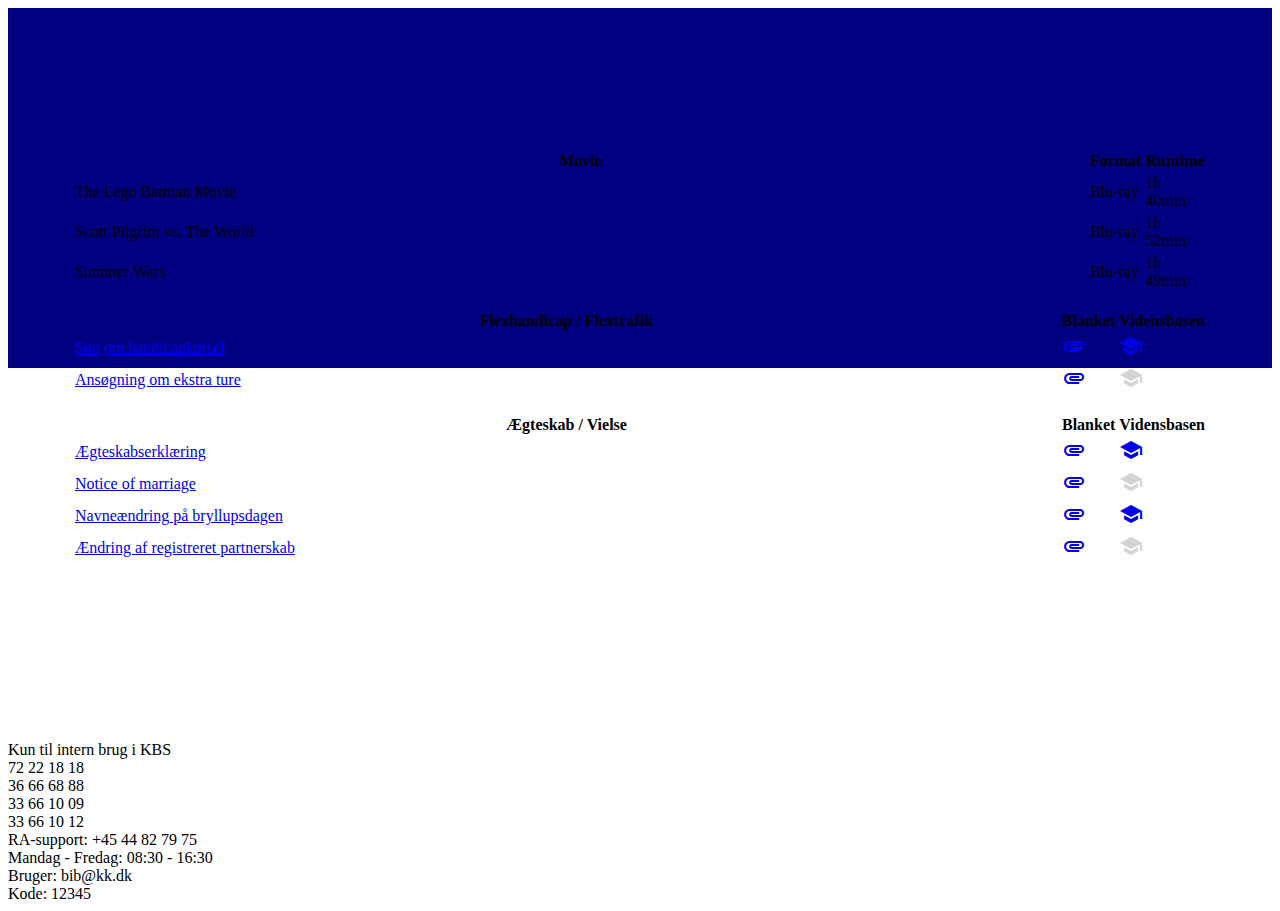
<file: 3.html>
﻿<!doctype html>

<html lang="en">

<head>
<meta charset="utf-8">
<meta http-equiv="X-UA-Compatible" content="IE=edge">
<meta name="description" content="01001001 01110100 00100111 01110011 00100000 01100001 00100000 01110100 01110010 01100001 01110000 00100001">
<meta name="viewport" content="width=device-width, initial-scale=1.0, minimum-scale=1.0">
<title>Movies</title>

<meta name="theme-color" content="#000080">
<meta name="apple-mobile-web-app-status-bar-style" content="#000080">

<link rel="shortcut icon" href="https://goo.gl/QANSrE">

<link rel="stylesheet" href="https://fonts.googleapis.com/css?family=Roboto:regular,bold,italic,thin,light,bolditalic,black,medium&amp;lang=en">
<link rel="stylesheet" href="https://fonts.googleapis.com/icon?family=Material+Icons">
<link rel="stylesheet" href="https://code.getmdl.io/1.3.0/material.blue_grey-blue.min.css" />
<script src="https://code.getmdl.io/1.1.3/material.min.js"></script>

<style>

/* #responza {
position: fixed;
display: block;
right: 0;
bottom: 0;
margin-right: 40px;
margin-bottom: 40px;
z-index: 900;
} */

.ribbon {
  width: 100%;
  height: 40vh;
  background-color: #000080;
  -webkit-flex-shrink: 0;
  -ms-flex-negative: 0;
  flex-shrink: 0;
}

.main {
  margin-top: -35vh;
  -webkit-flex-shrink: 0;
  -ms-flex-negative: 0;
  flex-shrink: 0;
}

.header .mdl-layout__header-row {
  padding-left: 40px;
}

.container {
  max-width: 1600px;
  width: calc(100% - 16px);
  margin: 0 auto;
}

.content {
  border-radius: 25px;
  padding: 80px 56px;
  margin-bottom: 80px;
}

.layout.is-small-screen .content {
  padding: 40px 28px;
}

.content h3 {
  margin-top: 48px;
}

.footer {
  padding-left: 40px;
}

.footer .mdl-mini-footer--link-list a {
  font-size: 13px;
}

.material-icons.grey600 {
    color: lightgray
}

.cursor {
    cursor: default;
}

::-webkit-scrollbar {
display: none;              /* Removes the scrollbar */
}

.no-copy {
-webkit-user-select: none;  /* Chrome all / Safari all */
-moz-user-select: none;     /* Firefox all */
-ms-user-select: none;      /* IE 10+ */
user-select: none;          /* Likely future */
}


</style>

</head>

<body class="cursor no-copy">
<div class="layout mdl-layout mdl-layout--fixed-header mdl-js-layout mdl-color--grey-100">
<div class="cell"></div>
<div class="ribbon"></div>
<main class="main mdl-layout__content">
<div class="container mdl-grid">
<div class="mdl-cell mdl-cell--2-col mdl-cell--hide-tablet mdl-cell--hide-phone"></div>
<div class="content mdl-color--white mdl-shadow--4dp content mdl-color-text--grey-800 mdl-cell mdl-cell--8-col">
<!-- <div class="crumbs mdl-color-text--grey-500">
Borgerservice &gt; Sundby &gt; Nyttige Links
</div>
<h4>Borgerservice - Backoffice</h4> -->
<p>
<table class="mdl-data-table mdl-data-table--selectable mdl-shadow--2dp">
<thead>
<tr>
<th width="100%" class="mdl-data-table__cell--non-numeric">Movie</th>
<th>Format</th>
<th>Runtime</th>
</tr>
</thead>
<tbody>
<tr>
<td class="mdl-data-table__cell--non-numeric">The Lego Batman Movie</td> <!-- artikel -->
<td>Blu-ray</td> <!-- vidensbasen -->
<td>1h 40min</td> <!-- blanket -->
</tr>
<td class="mdl-data-table__cell--non-numeric">Scott Pilgrim vs. The World</td> <!-- artikel -->
<td>Blu-ray</td> <!-- vidensbasen -->
<td>1h 52min</td> <!-- blanket -->
</tr>
<tr>
<td class="mdl-data-table__cell--non-numeric">Summer Wars</td> <!-- artikel -->
<td>Blu-ray</td> <!-- vidensbasen -->
<td>1h 49min</td> <!-- blanket -->
</tr>
</tbody>
</table>
</p>
<!-- Beboerindskudslån -->
<p>
<table class="mdl-data-table mdl-data-table--selectable mdl-shadow--2dp">
<thead>
<tr>
<th width="100%" class="mdl-data-table__cell--non-numeric">Flexhandicap / Flextrafik</th>
<th>Blanket</th>
<th>Vidensbasen</th>
</tr>
</thead>
<tbody>
<tr>
<td class="mdl-data-table__cell--non-numeric"><a href="https://www.kk.dk/indhold/soeg-om-handicapkoersel-flextrafik">Søg om handicapkørsel</a></td> <!-- artikel -->
<td><a href="https://www.moviatrafik.dk/media/4592/ansoegningsskema-februar2016.pdf"><i class="material-icons">attachment</i></a></td> <!-- blanket -->
<td><a href="http://kk.spitzeco.dk/Article/1/2/2147"><i class="material-icons">school</i></a></td> <!-- vidensbasen -->
</tr>
<tr>
<td class="mdl-data-table__cell--non-numeric"><a href="https://www.kk.dk/indhold/soeg-om-handicapkoersel-flextrafik">Ansøgning om ekstra ture</a></td> <!-- artikel -->
<td><a href="https://www.moviatrafik.dk/media/4901/ansoegning-om-tillaeg-til-flexhandicap-2016.pdf"><i class="material-icons">attachment</i></a></td> <!-- blanket -->
<td><i class="material-icons grey600">school</i></td> <!-- vidensbasen -->
</tr>
</tbody>
</table>
</p>
<!-- Flextrafik -->
<p>
<table class="mdl-data-table mdl-data-table--selectable mdl-shadow--2dp">
<thead>
<tr>
<th width="100%" class="mdl-data-table__cell--non-numeric">Ægteskab / Vielse</th>
<th>Blanket</th>
<th>Vidensbasen</th>
</tr>
</thead>
<tbody>
<tr>
<td class="mdl-data-table__cell--non-numeric"><a href="http://www.kk.dk/indhold/vielse">Ægteskabserklæring</a></td> <!-- artikel -->
<td><a href="http://www.klxml.dk/KLB/Blanket/Gaelder/vi001.pdf"><i class="material-icons">attachment</i></a></td> <!-- blanket -->
<td><a href="http://kk.spitzeco.dk/Article/1/2/848"><i class="material-icons">school</i></a></td> <!-- vidensbasen -->
</tr>
<tr>
<td class="mdl-data-table__cell--non-numeric"><a href="https://international.kk.dk/marriedincph">Notice of marriage</a></td> <!-- artikel -->
<td><a href="http://international.kk.dk/sites/international.kk.dk/files/Notice%20of%20Marriage%202015.pdf"><i class="material-icons">attachment</i></a></td> <!-- blanket -->
<td><i class="material-icons grey600">school</i></td> <!-- vidensbasen -->
</tr>
<tr>
<td class="mdl-data-table__cell--non-numeric"><a href="https://www.borger.dk/familie-og-boern/navne-og-navneaendring/navneaendring">Navneændring på bryllupsdagen</a></td> <!-- artikel -->
<td><a href="https://www.personregistrering.dk/fileadmin/pdfs/print/Navneaendringbryllupsdag.pdf"><i class="material-icons">attachment</i></a></td> <!-- blanket -->
<td><a href="http://kk.spitzeco.dk/Article/1/2/886"><i class="material-icons">school</i></a></td> <!-- vidensbasen -->
</tr>
<tr>
<td class="mdl-data-table__cell--non-numeric"><a href="https://www.kk.dk/artikel/aendring-af-registreret-partnerskab-til-aegteskab">Ændring af registreret partnerskab</a></td> <!-- artikel -->
<td><a href="https://www.kk.dk/sites/default/files/Omdannelse%20af%20registreret%20partnerskab%20til%20%C3%A6gteskab%20-%20blanket.pdf"><i class="material-icons">attachment</i></a></td> <!-- blanket -->
<td><i class="material-icons grey600">school</i></td> <!-- vidensbasen -->
</tr>
</tbody>
</table>
</p>
<!-- Ægteskab/Vielse -->

</div>
</div>
</main>
</div>
<!-- <a href="https://kk.spitzeco.dk/" target="_top" id="responza" class="mdl-button mdl-js-button mdl-button--raised mdl-js-ripple-effect mdl-color--accent mdl-color-text--accent-contrast">Responza</a> -->

<!-- tool tips -->
<div class="mdl-tooltip" for="tt-timeall">Kun til intern brug i KBS</div>
<div class="mdl-tooltip" for="tt-skat">72 22 18 18</div>
<div class="mdl-tooltip" for="tt-fr">36 66 68 88<br>33 66 10 09<br>33 66 10 12</div>
<div class="mdl-tooltip" for="tt-raportal">RA-support: +45 44 82 79 75<br>Mandag - Fredag: 08:30 - 16:30</div>
<div class="mdl-tooltip" for="tt-selvbetjening.nu">Bruger: bib@kk.dk<br>Kode: 12345</div>
</body>

</html>
</file>
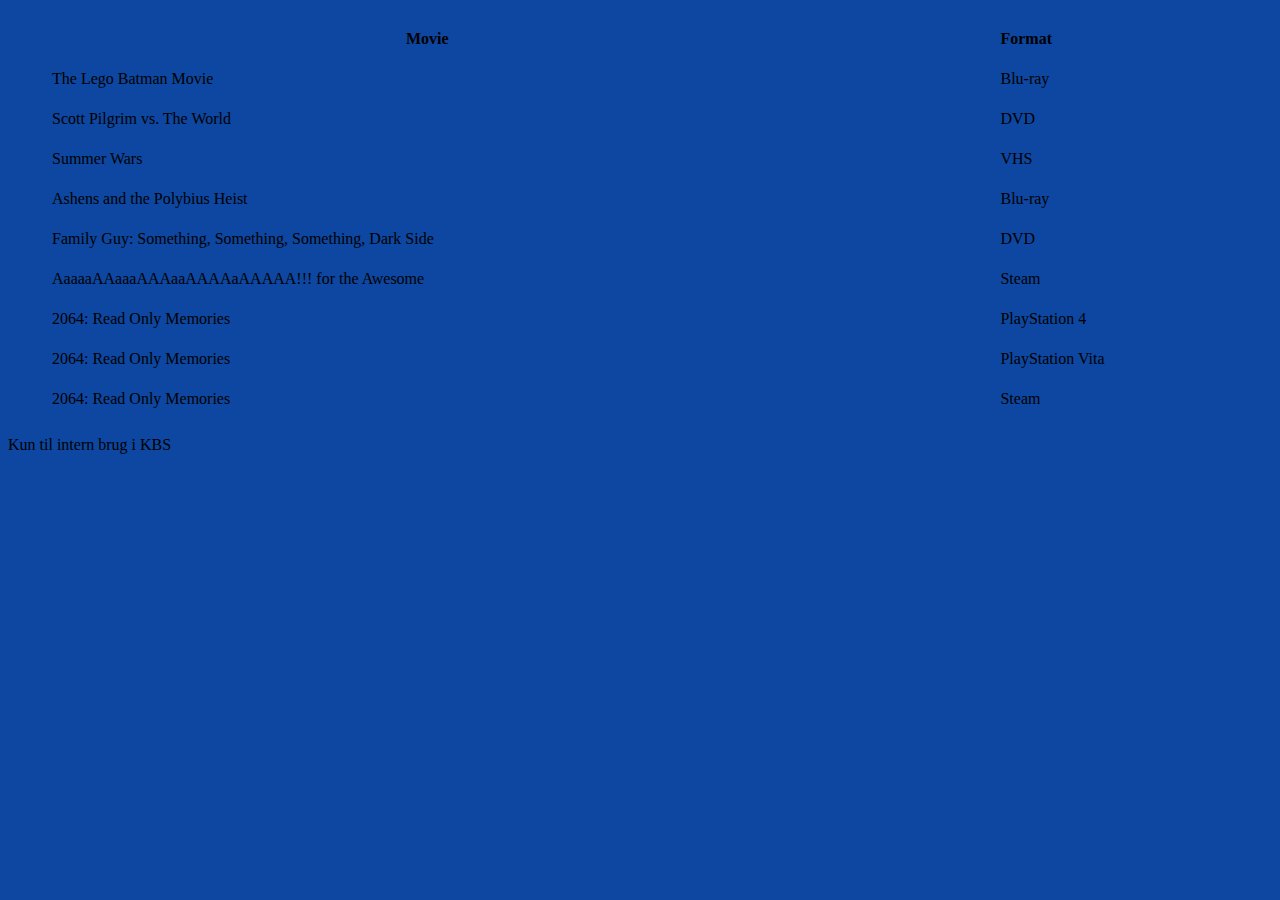
<file: 4.html>
﻿<!doctype html>

<html lang="en">

<head>
<meta name="viewport" content="width=device-width, initial-scale=1.0, minimum-scale=1.0">
<title>Movies</title>

<link rel="stylesheet" href="https://fonts.googleapis.com/css?family=Roboto:regular,bold,italic,thin,light,bolditalic,black,medium&amp;lang=en">
<link rel="stylesheet" href="https://fonts.googleapis.com/icon?family=Material+Icons">
<link rel="stylesheet" href="https://code.getmdl.io/1.3.0/material.blue_grey-blue.min.css" />
<link rel="stylesheet" href="sortable.min.css" />
<script src="https://code.getmdl.io/1.1.3/material.min.js"></script>
<script src="sortable.min.js"></script>

<style>

/* .ribbon {
  width: 100%;
  height: 5vh;
  background-color: #000080;
  -webkit-flex-shrink: 0;
  -ms-flex-negative: 0;
  flex-shrink: 0;
} */

.main {
  /* margin-top: -5vh; */
  -webkit-flex-shrink: 0;
  -ms-flex-negative: 0;
  flex-shrink: 0;
}

/* .header .mdl-layout__header-row {
  padding-left: 40px;
} */

.container {
  max-width: 1200px;
  width: calc(100% - 16px);
  margin: 0 auto;
}

.content {
  border-radius: 25px;
  /* padding: 10px 25px; */
  /* margin-bottom: 80px; */
  /* margin-top: 5px; */
  /* margin-left: 5px;
  margin-right: 5px; */
  background-color: #0D47A1;                                                  /* material blue 900 */
}

.layout.is-small-screen .content {
  /* padding: 15px 25px; */
  width: calc(100% - 15px);
  /* margin-top: 5px;
  margin-left: 5px; */
  margin-right: 5px;
}

.material-icons.grey600 {
    color: lightgray
}

.cursor {
    cursor: default;
}

::-webkit-scrollbar {
display: none;              /* Removes the scrollbar */
}

.no-copy {
-webkit-user-select: none;  /* Chrome all / Safari all */
-moz-user-select: none;     /* Firefox all */
-ms-user-select: none;      /* IE 10+ */
user-select: none;          /* Likely future */
}

.mdl-data-table__cell--non-numeric {
  white-space: normal;
  width: 100%;
}

</style>

</head>

<body class="cursor no-copy content">
<div class="layout mdl-layout mdl-js-layout">
<main class="main mdl-layout__content">
<div class="container"> <!-- removed mdl-grid -->
<!-- <div class="mdl-cell mdl-cell--2-col mdl-cell--hide-tablet mdl-cell--hide-phone"></div> -->
<!-- <div class="content mdl-color--white mdl-shadow--4dp mdl-color-text--grey-800 mdl-cell mdl-cell--8-col"> -->
<p>
<table class="mdl-data-table mdl-shadow--2dp sortable">
<thead>
<tr>
<th class="mdl-data-table__cell--non-numeric">Movie</th>
<th>Format</th>
</tr>
</thead>
<tbody>
<tr>
<td class="mdl-data-table__cell--non-numeric">The Lego Batman Movie</td> <!-- artikel -->
<td>Blu-ray</td> <!-- vidensbasen -->
</tr>
<td class="mdl-data-table__cell--non-numeric">Scott Pilgrim vs. The World</td> <!-- artikel -->
<td>DVD</td> <!-- vidensbasen -->
</tr>
<tr>
<td class="mdl-data-table__cell--non-numeric">Summer Wars</td> <!-- artikel -->
<td>VHS</td> <!-- vidensbasen -->
</tr>
<tr>
<td class="mdl-data-table__cell--non-numeric">Ashens and the Polybius Heist</td> <!-- artikel -->
<td>Blu-ray</td> <!-- vidensbasen -->
</tr>
<tr>
<td class="mdl-data-table__cell--non-numeric">Family Guy: Something, Something, Something, Dark Side</td> <!-- artikel -->
<td>DVD</td> <!-- vidensbasen -->
</tr>
<tr>
<td class="mdl-data-table__cell--non-numeric">AaaaaAAaaaAAAaaAAAAaAAAAA!!! for the Awesome</td> <!-- artikel -->
<td>Steam</td> <!-- vidensbasen -->
</tr>
<tr>
<td class="mdl-data-table__cell--non-numeric">2064: Read Only Memories</td> <!-- artikel -->
<td>PlayStation 4</td> <!-- vidensbasen -->
</tr>
<tr>
<td class="mdl-data-table__cell--non-numeric">2064: Read Only Memories</td> <!-- artikel -->
<td>PlayStation Vita</td> <!-- vidensbasen -->
</tr>
<tr>
<td class="mdl-data-table__cell--non-numeric">2064: Read Only Memories</td> <!-- artikel -->
<td>Steam</td> <!-- vidensbasen -->
</tr>
</tbody>
</table>
</p>
<!-- Beboerindskudslån -->

<!-- </div> -->
</div>
</main>
</div>

<!-- tool tips -->
<div class="mdl-tooltip" for="tt-timeall">Kun til intern brug i KBS</div>
</body>

<!-- sortable - a tiny, vanilla JS table sorter: https://github.com/kudlas/sortable -->

</html>
</file>
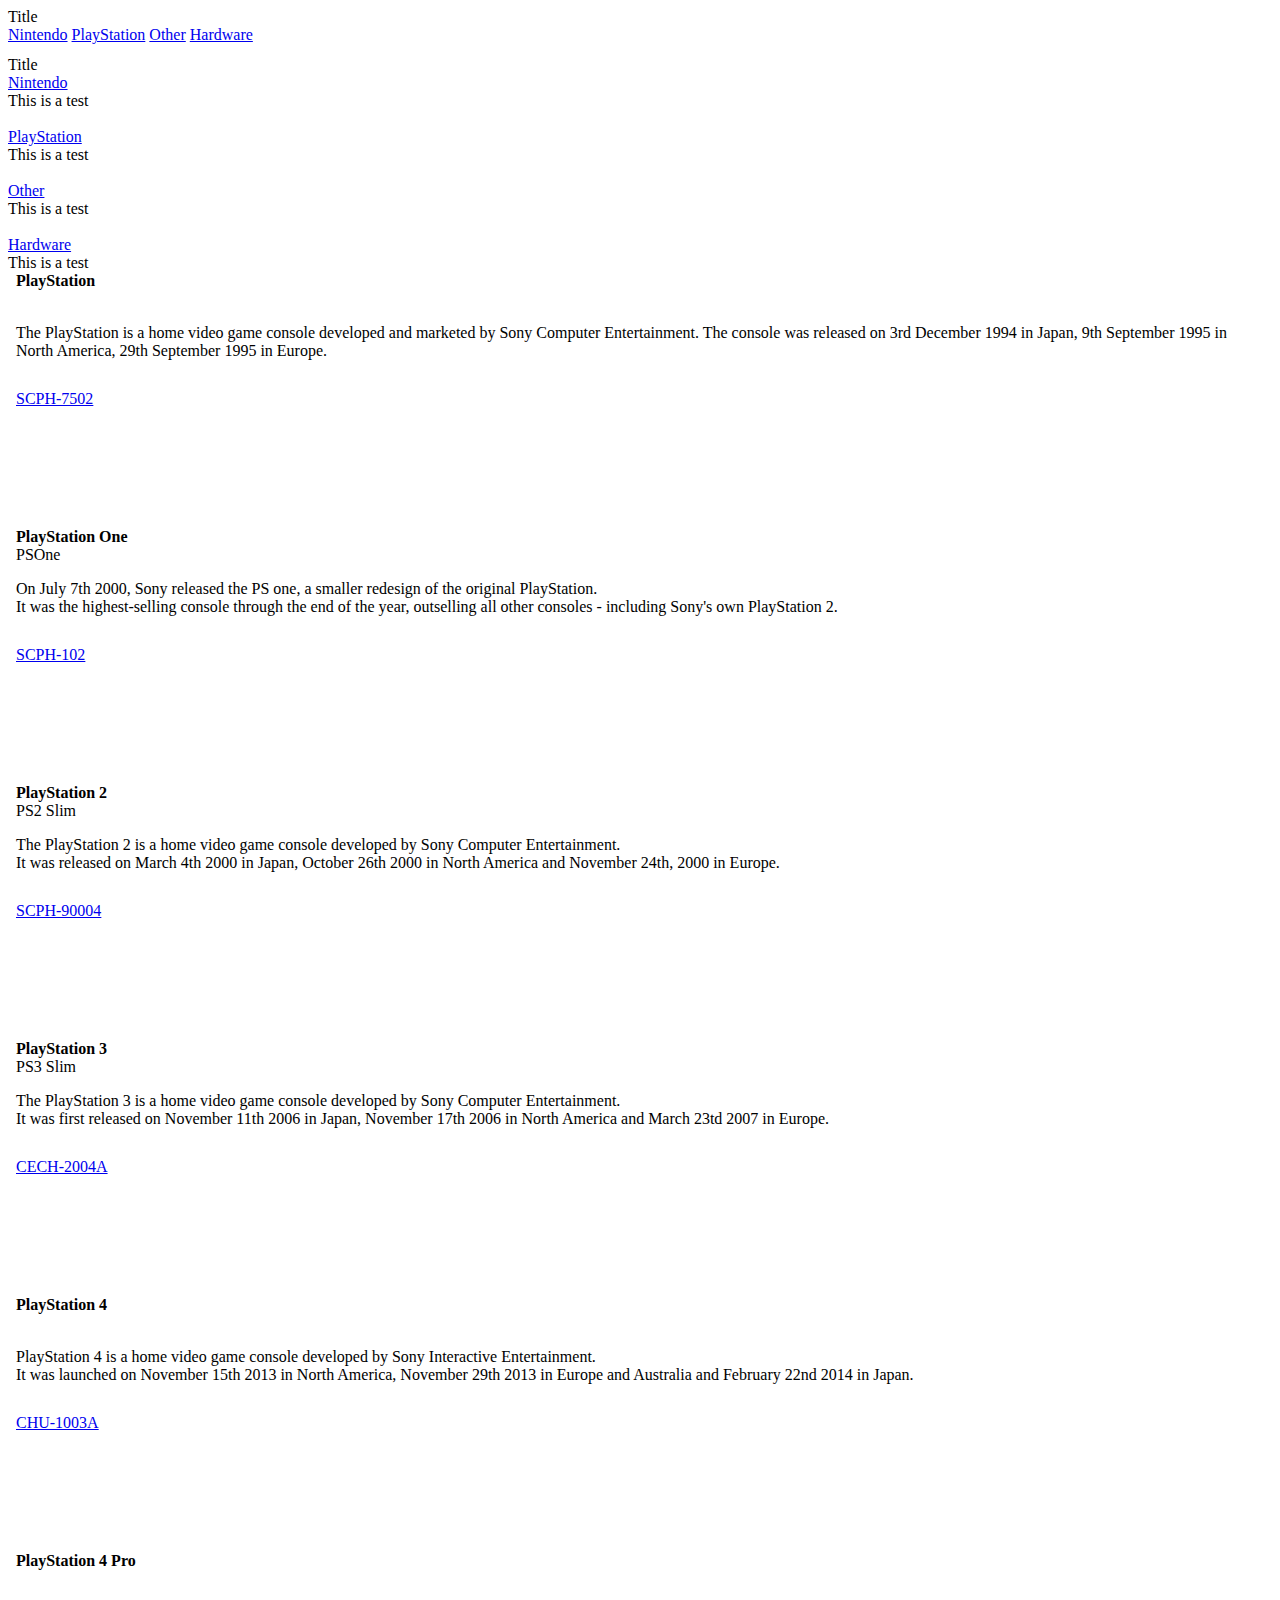
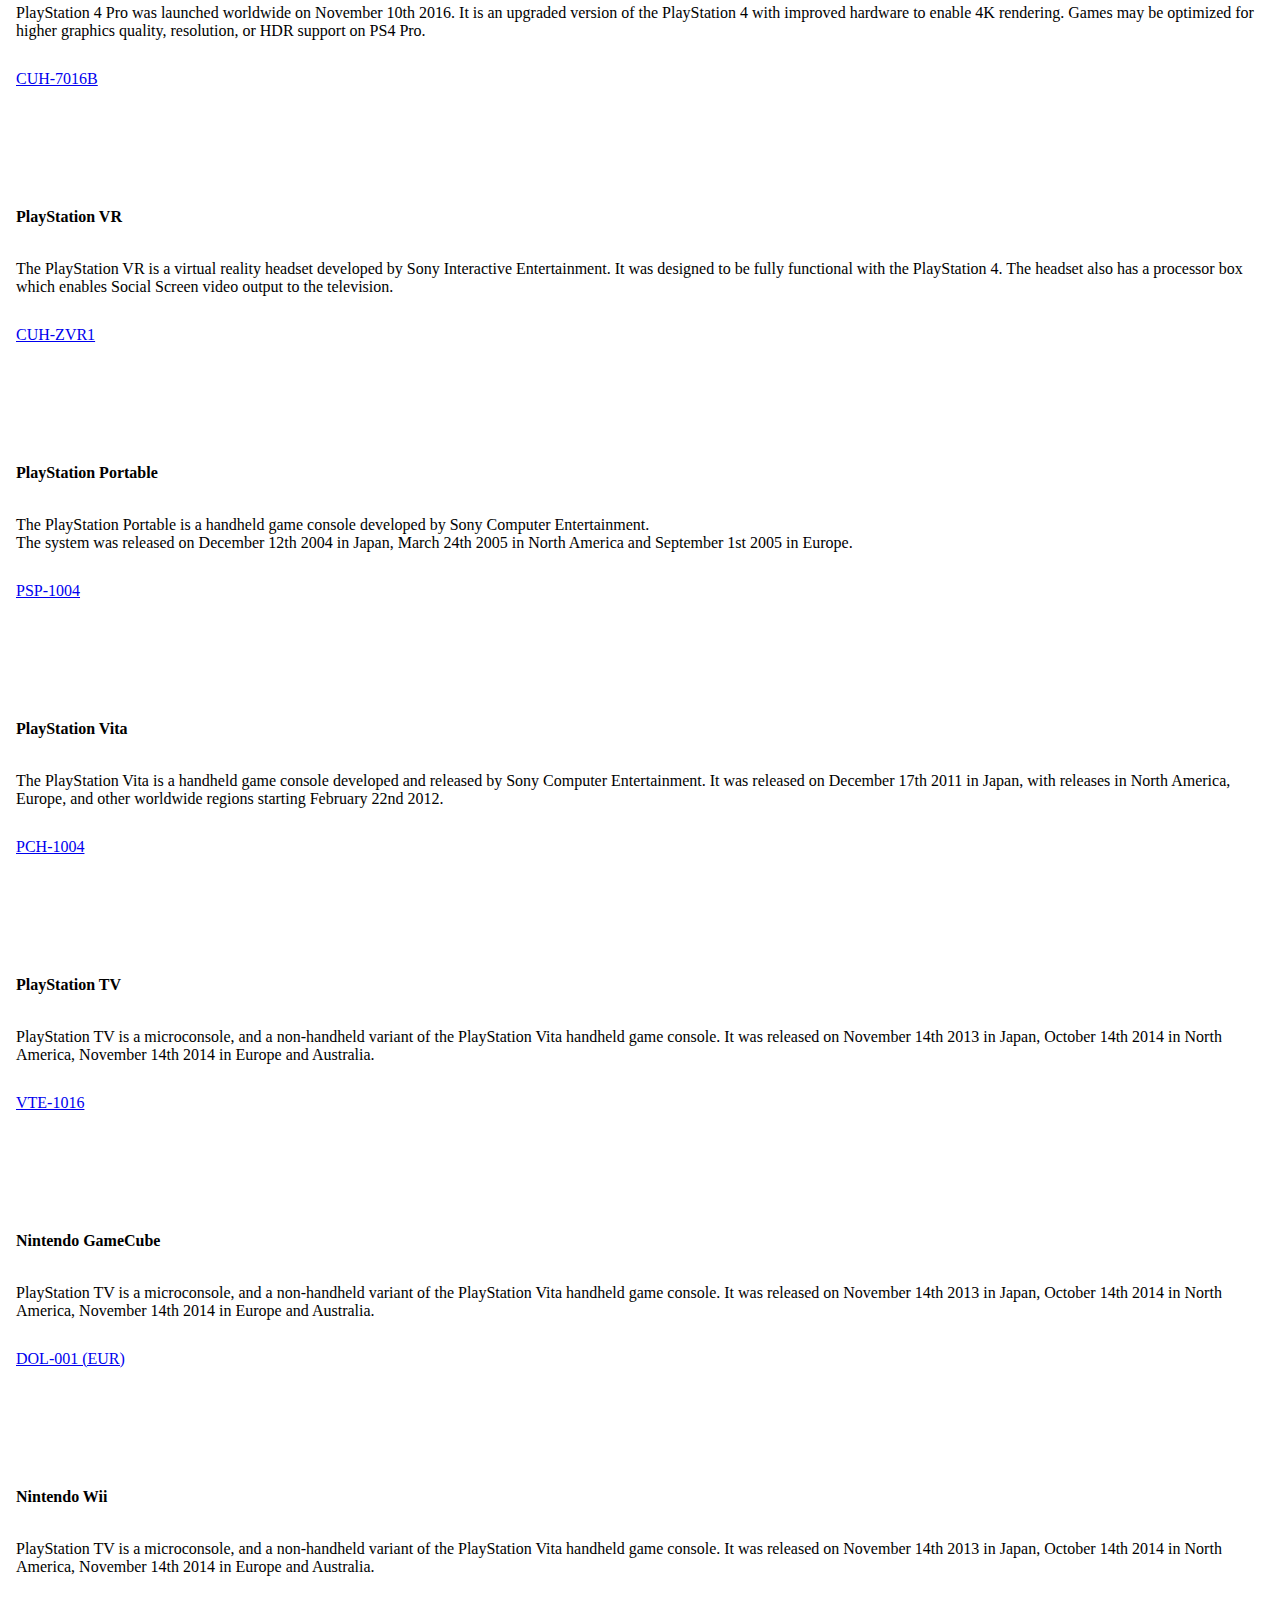
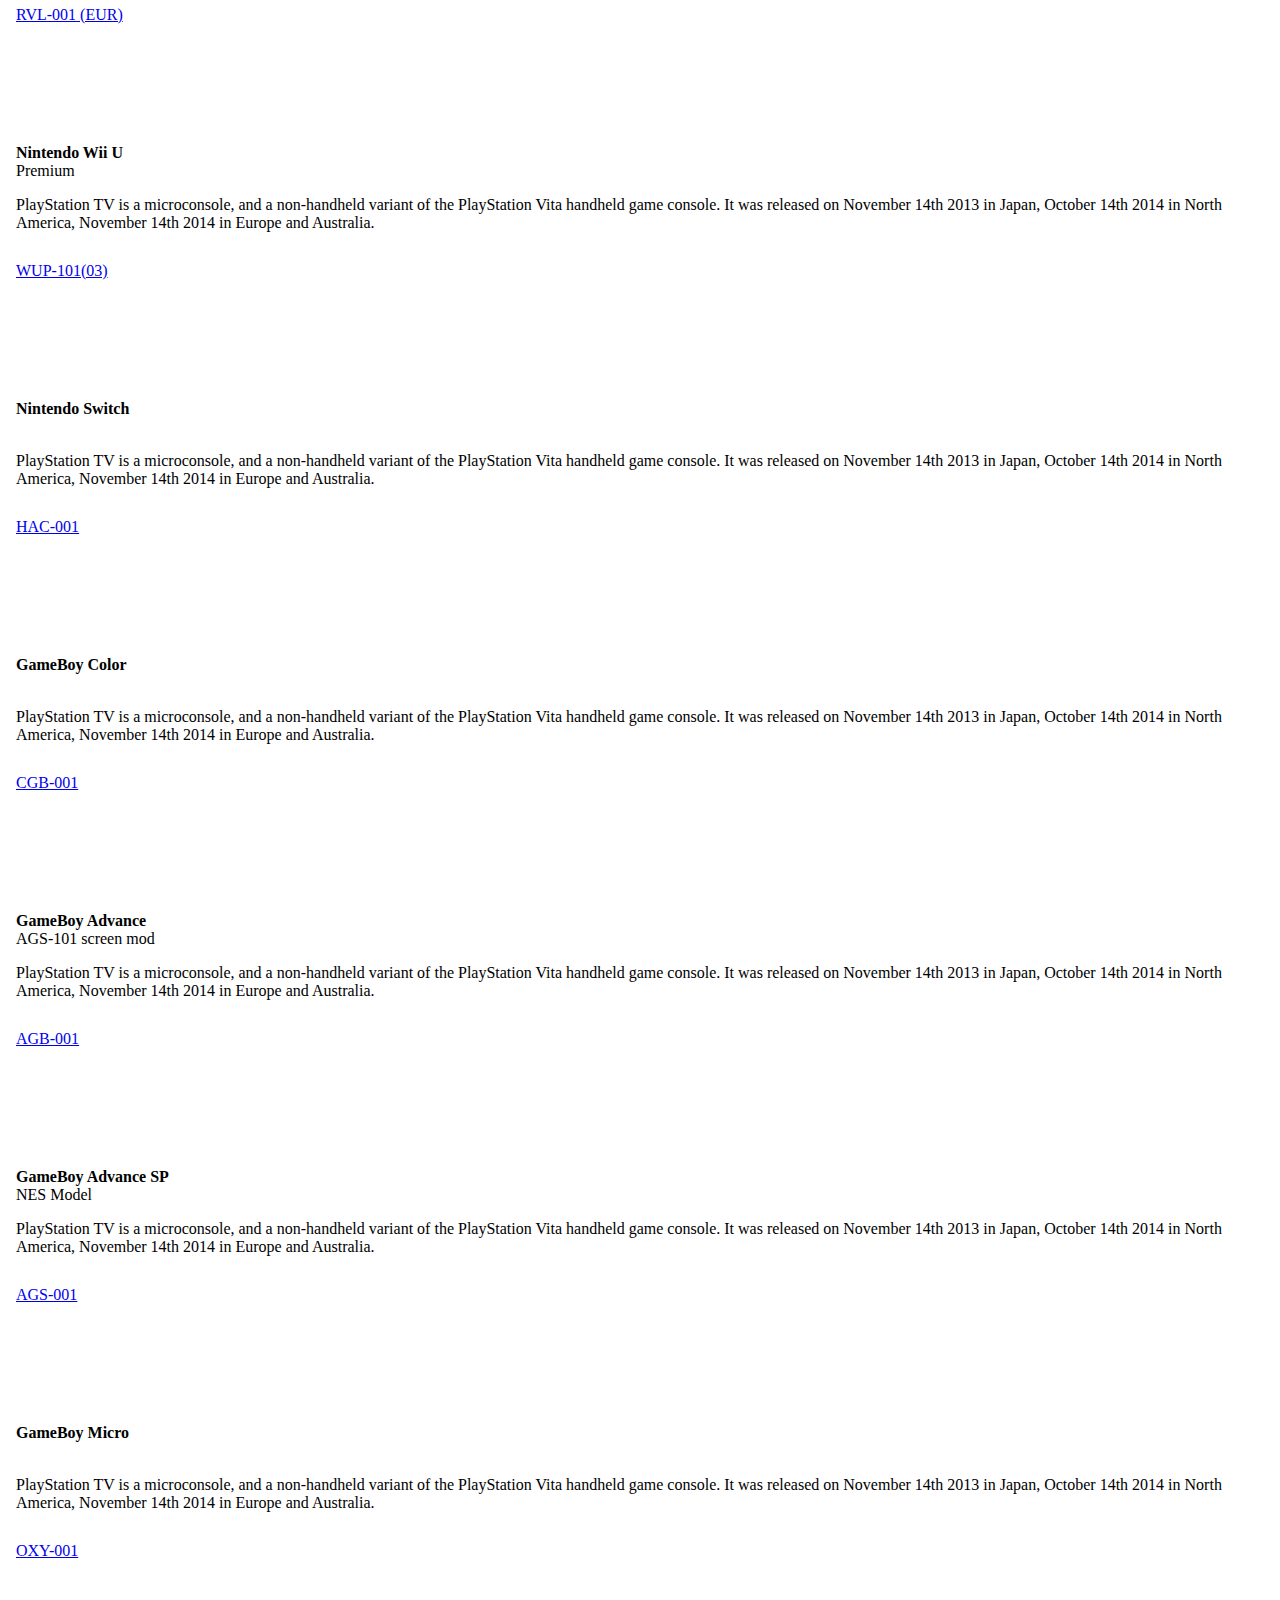
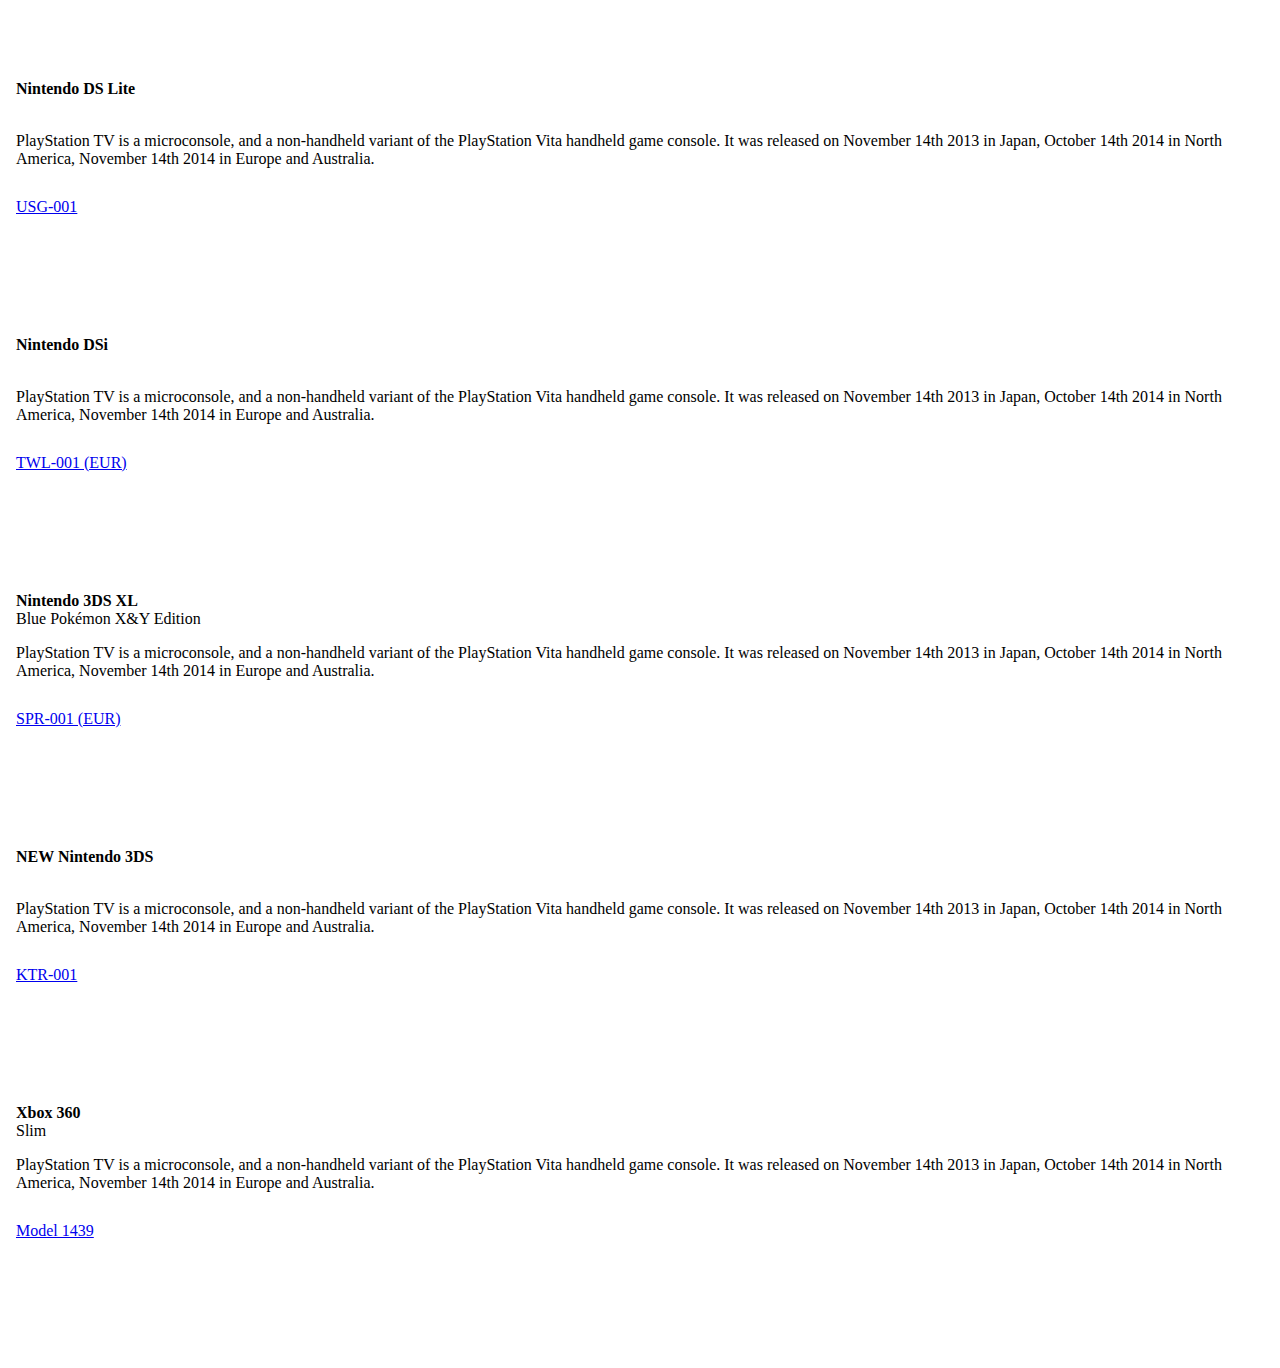
<file: test hardware.html>
<!doctype html>

<html lang="en">

<head>
  <meta charset="utf-8">
  <meta http-equiv="X-UA-Compatible" content="IE=edge">
  <meta name="description" content="Press TAB to input a seed.">
  <meta name="viewport" content="width=device-width, initial-scale=1.0, minimum-scale=1.0">

  <title></title>

  <meta name="theme-color" content="#512DA8">
  <meta name="apple-mobile-web-app-status-bar-style" content="#512DA8">

  <link rel="shortcut icon" href="https://goo.gl/QANSrE">
  <!-- https://goo.gl/QANSrE Monstro | https://goo.gl/gJqMZU Monstro II | https://goo.gl/8Y6drS Gish | https://goo.gl/yJRmkW Little Horn | https://goo.gl/8i5dga Isaac Steam Lv1 Coin -->

  <link rel="stylesheet" href="https://fonts.googleapis.com/css?family=Roboto:regular,bold,italic,thin,light,bolditalic,black,medium&amp;lang=en">
  <link rel="stylesheet" href="https://fonts.googleapis.com/icon?family=Material+Icons">
  <link rel="stylesheet" href="https://code.getmdl.io/1.3.0/material.deep_purple-deep_orange.min.css">
  <script src="https://code.getmdl.io/1.3.0/material.min.js"></script>
  <script src="https://ajax.googleapis.com/ajax/libs/jquery/3.2.1/jquery.min.js"></script>

  <style>
  #scroll-up-btn {
    position: fixed;
    display: block;
    right: 0;
    bottom: 0;
    margin-right: 5px;
    margin-bottom: 10px;
    z-index: 900;
  }

  ::-webkit-scrollbar {
    display: none;                                                              /* Removes the scrollbar */
  }

  .cursor .mdl-none {
    cursor: default;                                                            /* Sets cursor to default */
    pointer-events: none;                                                       /* Disables button action */
  }

  .no-copy {
    -webkit-user-select: none;                                                  /* Chrome all / Safari all */
    -moz-user-select: none;                                                     /* Firefox all */
    -ms-user-select: none;                                                      /* IE 10+ */
    user-select: none;                                                          /* Likely future */
  }

  .main {
    margin-top: -35vh;
    -webkit-flex-shrink: 0;
    -ms-flex-negative: 0;
    flex-shrink: 0;
  }

  .header {
    padding-left: 40px;
    flex: 1 0 auto;
  }

  .container {
    max-width: 1600px;
    width: calc(100% - 16px);
    margin: 0 auto;
  }

  .mdl-layout__header {
    min-height:48px
  }

  .mdl-grid {
    align-self: center;
  }

  .mdl-card__actions {
    display: flex;
    box-sizing: border-box;
    align-items: center;
  }

  .mdl-card__actions > .mdl-button--icon {
    margin-right: 3px;
    margin-left: 3px;
  }

  .devider {
    min-height: 45px;
  }

  .center {
    text-align: center;
  }

  .card {
    height: 256px;
    max-height: 512px;
  }

  .material-icons.md-light {
    color: rgba(255, 255, 255, 1);		                                          /* Sets material icons to white */
  }

  .mdl-card__media > img {
    max-width: 100%;
    align: center;
  }

</style>
</head>

<body class="no-copy cursor">

  <div class="mdl-layout mdl-js-layout mdl-layout--fixed-header">
    <header class="mdl-layout__header">
      <div class="mdl-layout__header-row">
        <span class="mdl-layout-title">Title</span>
        <div class="mdl-layout-spacer"></div>
        <nav class="mdl-navigation mdl-layout--large-screen-only">
        <a class="mdl-navigation__link" href="test nintendo.html">Nintendo</a>
        <a class="mdl-navigation__link" href="test playstation.html">PlayStation</a>
        <a class="mdl-navigation__link" href="test other.html">Other</a>
        <a class="mdl-navigation__link" href="test hardware.html">Hardware</a>
      </nav>
    </div>
    </header>
    <div class="mdl-layout__drawer">
    <span class="mdl-layout-title">Title</span>
    <nav class="mdl-navigation">
      <a id="nintendo" class="mdl-navigation__link" href="test nintendo.html">Nintendo</a>
      <div class="mdl-tooltip mdl-tooltip--large" for="nintendo">This is a test</div>
      <br>
      <a id="playstation" class="mdl-navigation__link" href="test playstation.html">PlayStation</a>
      <div class="mdl-tooltip" for="playstation">This is a test</div>
      <br>
      <a id="other" class="mdl-navigation__link" href="test other.html">Other</a>
      <div class="mdl-tooltip mdl-tooltip--large" for="other">This is a test</div>
      <br>
      <a id="hardware" class="mdl-navigation__link" href="test hardware.html">Hardware</a>
      <div class="mdl-tooltip" for="hardware">This is a test</div>
    </nav>
  </div>

    <main id="site-content" class="mdl-layout__content">

        <div class="page-content">
          <div class="container mdl-grid">

            <div class="mdl-card mdl-cell mdl-cell-phone mdl-cell--3-col mdl-cell--4-col-tablet mdl-cell--12-col-phone mdl-shadow--2dp card">
              <div class="mdl-card__title">
                <h7 class="mdl-card__subtitle-text game"><b>PlayStation</b><br>&nbsp;</h7>
              </div>
              <div class="mdl-card__supporting-text">
                <p>The PlayStation is a home video game console developed and marketed by Sony Computer Entertainment. The console was released on 3rd December 1994 in Japan, 9th September 1995 in North America, 29th September 1995 in Europe.</p>
              </div>
              <div class="mdl-card__actions mdl-card--border devider">
                <a class="mdl-button mdl-button--colored mdl-js-button mdl-js-ripple-effect" href="https://en.wikipedia.org/wiki/PlayStation_(console)">SCPH-7502</a>
                <div class="mdl-layout-spacer"></div>
              </div>
            </div>

            <div class="mdl-card mdl-cell mdl-cell-phone mdl-cell--3-col mdl-cell--4-col-tablet mdl-cell--12-col-phone mdl-shadow--2dp card">
              <div class="mdl-card__title">
                <h7 class="mdl-card__subtitle-text game"><b>PlayStation One</b><br>PSOne</h7>
              </div>
              <div class="mdl-card__supporting-text">
                <p>On July 7th 2000, Sony released the PS one, a smaller redesign of the original PlayStation.<br>It was the highest-selling console through the end of the year, outselling all other consoles - including Sony's own PlayStation 2.</p>
              </div>
              <div class="mdl-card__actions mdl-card--border devider">
                <a class="mdl-button mdl-button--colored mdl-js-button mdl-js-ripple-effect" href="https://en.wikipedia.org/wiki/PlayStation_(console)#PS_one">SCPH-102</a>
                <div class="mdl-layout-spacer"></div>
              </div>
            </div>

            <div class="mdl-card mdl-cell mdl-cell-phone mdl-cell--3-col mdl-cell--4-col-tablet mdl-cell--12-col-phone mdl-shadow--2dp card">
              <div class="mdl-card__title">
                <h7 class="mdl-card__subtitle-text game"><b>PlayStation 2</b><br>PS2 Slim</h7>
              </div>
              <div class="mdl-card__supporting-text">
                <p>The PlayStation 2 is a home video game console developed by Sony Computer Entertainment.<br>It was released on March 4th 2000 in Japan, October 26th 2000 in North America and November 24th, 2000 in Europe.</p>
              </div>
              <div class="mdl-card__actions mdl-card--border devider">
                <a class="mdl-button mdl-button--colored mdl-js-button mdl-js-ripple-effect" href="https://en.wikipedia.org/wiki/PlayStation_2">SCPH-90004</a>
                <div class="mdl-layout-spacer"></div>
              </div>
            </div>

            <div class="mdl-card mdl-cell mdl-cell-phone mdl-cell--3-col mdl-cell--4-col-tablet mdl-cell--12-col-phone mdl-shadow--2dp card">
              <div class="mdl-card__title">
                <h7 class="mdl-card__subtitle-text game"><b>PlayStation 3</b><br>PS3 Slim</h7>
              </div>
              <div class="mdl-card__supporting-text">
                <p>The PlayStation 3 is a home video game console developed by Sony Computer Entertainment.<br>It was first released on November 11th 2006 in Japan, November 17th 2006 in North America and March 23td 2007 in Europe.</p>
              </div>
              <div class="mdl-card__actions mdl-card--border devider">
                <a class="mdl-button mdl-button--colored mdl-js-button mdl-js-ripple-effect" href="https://en.wikipedia.org/wiki/PlayStation_3#Slim_model_and_rebranding">CECH-2004A</a>
                <div class="mdl-layout-spacer"></div>
              </div>
            </div>

            <div class="mdl-card mdl-cell mdl-cell-phone mdl-cell--3-col mdl-cell--4-col-tablet mdl-cell--12-col-phone mdl-shadow--2dp card">
              <div class="mdl-card__title">
                <h7 class="mdl-card__subtitle-text game"><b>PlayStation 4</b><br>&nbsp;</h7>
              </div>
              <div class="mdl-card__supporting-text">
                <p>PlayStation 4 is a home video game console developed by Sony Interactive Entertainment.<br>It was launched on November 15th 2013 in North America, November 29th 2013 in Europe and Australia and February 22nd 2014 in Japan.</p>
              </div>
              <div class="mdl-card__actions mdl-card--border devider">
                <a class="mdl-button mdl-button--colored mdl-js-button mdl-js-ripple-effect" href="https://en.wikipedia.org/wiki/PlayStation_4">CHU-1003A</a>
                <div class="mdl-layout-spacer"></div>
              </div>
            </div>

            <div class="mdl-card mdl-cell mdl-cell-phone mdl-cell--3-col mdl-cell--4-col-tablet mdl-cell--12-col-phone mdl-shadow--2dp card">
              <div class="mdl-card__title">
                <h7 class="mdl-card__subtitle-text game"><b>PlayStation 4 Pro</b><br>&nbsp;</h7>
              </div>
              <div class="mdl-card__supporting-text">
                <p>PlayStation 4 Pro was launched worldwide on November 10th 2016. It is an upgraded version of the PlayStation 4 with improved hardware to enable 4K rendering. Games may be optimized for higher graphics quality, resolution, or HDR support on PS4 Pro.</p>
              </div>
              <div class="mdl-card__actions mdl-card--border devider">
                <a class="mdl-button mdl-button--colored mdl-js-button mdl-js-ripple-effect" href="https://en.wikipedia.org/wiki/PlayStation_4#PlayStation_4_Pro">CUH-7016B</a>
                <div class="mdl-layout-spacer"></div>
              </div>
            </div>

            <div class="mdl-card mdl-cell mdl-cell-phone mdl-cell--3-col mdl-cell--4-col-tablet mdl-cell--12-col-phone mdl-shadow--2dp card">
              <div class="mdl-card__title">
                <h7 class="mdl-card__subtitle-text game"><b>PlayStation VR</b><br>&nbsp;</h7>
              </div>
              <div class="mdl-card__supporting-text">
                <p>The PlayStation VR is a virtual reality headset developed by Sony Interactive Entertainment. It was designed to be fully functional with the PlayStation 4. The headset also has a processor box which enables Social Screen video output to the television.</p>
              </div>
              <div class="mdl-card__actions mdl-card--border devider">
                <a class="mdl-button mdl-button--colored mdl-js-button mdl-js-ripple-effect" href="https://en.wikipedia.org/wiki/PlayStation_4#PlayStation_VR">CUH-ZVR1</a>
                <div class="mdl-layout-spacer"></div>
              </div>
            </div>

            <div class="mdl-card mdl-cell mdl-cell-phone mdl-cell--3-col mdl-cell--4-col-tablet mdl-cell--12-col-phone mdl-shadow--2dp card">
              <div class="mdl-card__title">
                <h7 class="mdl-card__subtitle-text game"><b>PlayStation Portable</b><br>&nbsp;</h7>
              </div>
              <div class="mdl-card__supporting-text">
                <p>The PlayStation Portable is a handheld game console developed by Sony Computer Entertainment.<br>The system was released on December 12th 2004 in Japan, March 24th 2005 in North America and September 1st 2005 in Europe.</p>
              </div>
              <div class="mdl-card__actions mdl-card--border devider">
                <a class="mdl-button mdl-button--colored mdl-js-button mdl-js-ripple-effect" href="https://en.wikipedia.org/wiki/PlayStation_Portable">PSP-1004</a>
                <div class="mdl-layout-spacer"></div>
              </div>
            </div>

            <div class="mdl-card mdl-cell mdl-cell-phone mdl-cell--3-col mdl-cell--4-col-tablet mdl-cell--12-col-phone mdl-shadow--2dp card">
              <div class="mdl-card__title">
                <h7 class="mdl-card__subtitle-text game"><b>PlayStation Vita</b><br>&nbsp;</h7>
              </div>
              <div class="mdl-card__supporting-text">
                <p>The PlayStation Vita is a handheld game console developed and released by Sony Computer Entertainment. It was released on December 17th 2011 in Japan, with releases in North America, Europe, and other worldwide regions starting February 22nd 2012.</p>
              </div>
              <div class="mdl-card__actions mdl-card--border devider">
                <a class="mdl-button mdl-button--colored mdl-js-button mdl-js-ripple-effect" href="https://en.wikipedia.org/wiki/PlayStation_Vita">PCH-1004</a>
                <div class="mdl-layout-spacer"></div>
              </div>
            </div>

            <div class="mdl-card mdl-cell mdl-cell-phone mdl-cell--3-col mdl-cell--4-col-tablet mdl-cell--12-col-phone mdl-shadow--2dp card">
              <div class="mdl-card__title">
                <h7 class="mdl-card__subtitle-text game"><b>PlayStation TV</b><br>&nbsp;</h7>
              </div>
              <div class="mdl-card__supporting-text">
                <p>PlayStation TV is a microconsole, and a non-handheld variant of the PlayStation Vita handheld game console. It was released on November 14th 2013 in Japan, October 14th 2014 in North America, November 14th 2014 in Europe and Australia.</p>
              </div>
              <div class="mdl-card__actions mdl-card--border devider">
                <a class="mdl-button mdl-button--colored mdl-js-button mdl-js-ripple-effect" href="https://en.wikipedia.org/wiki/PlayStation_Vita#PlayStation_TV">VTE-1016</a>
                <div class="mdl-layout-spacer"></div>
              </div>
            </div>

            <div class="mdl-card mdl-cell mdl-cell-phone mdl-cell--3-col mdl-cell--4-col-tablet mdl-cell--12-col-phone mdl-shadow--2dp card">
              <div class="mdl-card__title">
                <h7 class="mdl-card__subtitle-text game"><b>Nintendo GameCube</b><br>&nbsp;</h7>
              </div>
              <div class="mdl-card__supporting-text">
                <p>PlayStation TV is a microconsole, and a non-handheld variant of the PlayStation Vita handheld game console. It was released on November 14th 2013 in Japan, October 14th 2014 in North America, November 14th 2014 in Europe and Australia.</p>
              </div>
              <div class="mdl-card__actions mdl-card--border devider">
                <a class="mdl-button mdl-button--colored mdl-js-button mdl-js-ripple-effect" href="https://en.wikipedia.org/wiki/GameCube">DOL-001 (EUR)</a>
                <div class="mdl-layout-spacer"></div>
              </div>
            </div>

            <div class="mdl-card mdl-cell mdl-cell-phone mdl-cell--3-col mdl-cell--4-col-tablet mdl-cell--12-col-phone mdl-shadow--2dp card">
              <div class="mdl-card__title">
                <h7 class="mdl-card__subtitle-text game"><b>Nintendo Wii</b><br>&nbsp;</h7>
              </div>
              <div class="mdl-card__supporting-text">
                <p>PlayStation TV is a microconsole, and a non-handheld variant of the PlayStation Vita handheld game console. It was released on November 14th 2013 in Japan, October 14th 2014 in North America, November 14th 2014 in Europe and Australia.</p>
              </div>
              <div class="mdl-card__actions mdl-card--border devider">
                <a class="mdl-button mdl-button--colored mdl-js-button mdl-js-ripple-effect" href="https://en.wikipedia.org/wiki/Wii">RVL-001 (EUR)</a>
                <div class="mdl-layout-spacer"></div>
              </div>
            </div>

            <div class="mdl-card mdl-cell mdl-cell-phone mdl-cell--3-col mdl-cell--4-col-tablet mdl-cell--12-col-phone mdl-shadow--2dp card">
              <div class="mdl-card__title">
                <h7 class="mdl-card__subtitle-text game"><b>Nintendo Wii U</b><br>Premium</h7>
              </div>
              <div class="mdl-card__supporting-text">
                <p>PlayStation TV is a microconsole, and a non-handheld variant of the PlayStation Vita handheld game console. It was released on November 14th 2013 in Japan, October 14th 2014 in North America, November 14th 2014 in Europe and Australia.</p>
              </div>
              <div class="mdl-card__actions mdl-card--border devider">
                <a class="mdl-button mdl-button--colored mdl-js-button mdl-js-ripple-effect" href="https://en.wikipedia.org/wiki/Wii_U">WUP-101(03)</a>
                <div class="mdl-layout-spacer"></div>
              </div>
            </div>

            <div class="mdl-card mdl-cell mdl-cell-phone mdl-cell--3-col mdl-cell--4-col-tablet mdl-cell--12-col-phone mdl-shadow--2dp card">
              <div class="mdl-card__title">
                <h7 class="mdl-card__subtitle-text game"><b>Nintendo Switch</b><br>&nbsp;</h7>
              </div>
              <div class="mdl-card__supporting-text">
                <p>PlayStation TV is a microconsole, and a non-handheld variant of the PlayStation Vita handheld game console. It was released on November 14th 2013 in Japan, October 14th 2014 in North America, November 14th 2014 in Europe and Australia.</p>
              </div>
              <div class="mdl-card__actions mdl-card--border devider">
                <a class="mdl-button mdl-button--colored mdl-js-button mdl-js-ripple-effect" href="https://en.wikipedia.org/wiki/Nintendo_Switch">HAC-001</a>
                <div class="mdl-layout-spacer"></div>
              </div>
            </div>

            <div class="mdl-card mdl-cell mdl-cell-phone mdl-cell--3-col mdl-cell--4-col-tablet mdl-cell--12-col-phone mdl-shadow--2dp card">
              <div class="mdl-card__title">
                <h7 class="mdl-card__subtitle-text game"><b>GameBoy Color</b><br>&nbsp;</h7>
              </div>
              <div class="mdl-card__supporting-text">
                <p>PlayStation TV is a microconsole, and a non-handheld variant of the PlayStation Vita handheld game console. It was released on November 14th 2013 in Japan, October 14th 2014 in North America, November 14th 2014 in Europe and Australia.</p>
              </div>
              <div class="mdl-card__actions mdl-card--border devider">
                <a class="mdl-button mdl-button--colored mdl-js-button mdl-js-ripple-effect" href="https://en.wikipedia.org/wiki/Game_Boy_Color">CGB-001</a>
                <div class="mdl-layout-spacer"></div>
              </div>
            </div>

            <div class="mdl-card mdl-cell mdl-cell-phone mdl-cell--3-col mdl-cell--4-col-tablet mdl-cell--12-col-phone mdl-shadow--2dp card">
              <div class="mdl-card__title">
                <h7 class="mdl-card__subtitle-text game"><b>GameBoy Advance</b><br>AGS-101 screen mod</h7>
              </div>
              <div class="mdl-card__supporting-text">
                <p>PlayStation TV is a microconsole, and a non-handheld variant of the PlayStation Vita handheld game console. It was released on November 14th 2013 in Japan, October 14th 2014 in North America, November 14th 2014 in Europe and Australia.</p>
              </div>
              <div class="mdl-card__actions mdl-card--border devider">
                <a class="mdl-button mdl-button--colored mdl-js-button mdl-js-ripple-effect" href="https://en.wikipedia.org/wiki/Game_Boy_Advance">AGB-001</a>
                <div class="mdl-layout-spacer"></div>
              </div>
            </div>

            <div class="mdl-card mdl-cell mdl-cell-phone mdl-cell--3-col mdl-cell--4-col-tablet mdl-cell--12-col-phone mdl-shadow--2dp card">
              <div class="mdl-card__title">
                <h7 class="mdl-card__subtitle-text game"><b>GameBoy Advance SP</b><br>NES Model</h7>
              </div>
              <div class="mdl-card__supporting-text">
                <p>PlayStation TV is a microconsole, and a non-handheld variant of the PlayStation Vita handheld game console. It was released on November 14th 2013 in Japan, October 14th 2014 in North America, November 14th 2014 in Europe and Australia.</p>
              </div>
              <div class="mdl-card__actions mdl-card--border devider">
                <a class="mdl-button mdl-button--colored mdl-js-button mdl-js-ripple-effect" href="https://en.wikipedia.org/wiki/Game_Boy_Advance_SP">AGS-001</a>
                <div class="mdl-layout-spacer"></div>
              </div>
            </div>

            <div class="mdl-card mdl-cell mdl-cell-phone mdl-cell--3-col mdl-cell--4-col-tablet mdl-cell--12-col-phone mdl-shadow--2dp card">
              <div class="mdl-card__title">
                <h7 class="mdl-card__subtitle-text game"><b>GameBoy Micro</b><br>&nbsp;</h7>
              </div>
              <div class="mdl-card__supporting-text">
                <p>PlayStation TV is a microconsole, and a non-handheld variant of the PlayStation Vita handheld game console. It was released on November 14th 2013 in Japan, October 14th 2014 in North America, November 14th 2014 in Europe and Australia.</p>
              </div>
              <div class="mdl-card__actions mdl-card--border devider">
                <a class="mdl-button mdl-button--colored mdl-js-button mdl-js-ripple-effect" href="https://en.wikipedia.org/wiki/Game_Boy_Micro">OXY-001</a>
                <div class="mdl-layout-spacer"></div>
              </div>
            </div>

            <div class="mdl-card mdl-cell mdl-cell-phone mdl-cell--3-col mdl-cell--4-col-tablet mdl-cell--12-col-phone mdl-shadow--2dp card">
              <div class="mdl-card__title">
                <h7 class="mdl-card__subtitle-text game"><b>Nintendo DS Lite</b><br>&nbsp;</h7>
              </div>
              <div class="mdl-card__supporting-text">
                <p>PlayStation TV is a microconsole, and a non-handheld variant of the PlayStation Vita handheld game console. It was released on November 14th 2013 in Japan, October 14th 2014 in North America, November 14th 2014 in Europe and Australia.</p>
              </div>
              <div class="mdl-card__actions mdl-card--border devider">
                <a class="mdl-button mdl-button--colored mdl-js-button mdl-js-ripple-effect" href="https://en.wikipedia.org/wiki/Nintendo_DS_Lite">USG-001</a>
                <div class="mdl-layout-spacer"></div>
              </div>
            </div>

            <div class="mdl-card mdl-cell mdl-cell-phone mdl-cell--3-col mdl-cell--4-col-tablet mdl-cell--12-col-phone mdl-shadow--2dp card">
              <div class="mdl-card__title">
                <h7 class="mdl-card__subtitle-text game"><b>Nintendo DSi</b><br>&nbsp;</h7>
              </div>
              <div class="mdl-card__supporting-text">
                <p>PlayStation TV is a microconsole, and a non-handheld variant of the PlayStation Vita handheld game console. It was released on November 14th 2013 in Japan, October 14th 2014 in North America, November 14th 2014 in Europe and Australia.</p>
              </div>
              <div class="mdl-card__actions mdl-card--border devider">
                <a class="mdl-button mdl-button--colored mdl-js-button mdl-js-ripple-effect" href="https://en.wikipedia.org/wiki/Nintendo_DSi">TWL-001 (EUR)</a>
                <div class="mdl-layout-spacer"></div>
              </div>
            </div>

            <div class="mdl-card mdl-cell mdl-cell-phone mdl-cell--3-col mdl-cell--4-col-tablet mdl-cell--12-col-phone mdl-shadow--2dp card">
              <div class="mdl-card__title">
                <h7 class="mdl-card__subtitle-text game"><b>Nintendo 3DS XL</b><br>Blue Pokémon X&Y Edition</h7>
              </div>
              <div class="mdl-card__supporting-text">
                <p>PlayStation TV is a microconsole, and a non-handheld variant of the PlayStation Vita handheld game console. It was released on November 14th 2013 in Japan, October 14th 2014 in North America, November 14th 2014 in Europe and Australia.</p>
              </div>
              <div class="mdl-card__actions mdl-card--border devider">
                <a class="mdl-button mdl-button--colored mdl-js-button mdl-js-ripple-effect" href="https://en.wikipedia.org/wiki/Nintendo_3DS">SPR-001 (EUR)</a>
                <div class="mdl-layout-spacer"></div>
              </div>
            </div>

            <div class="mdl-card mdl-cell mdl-cell-phone mdl-cell--3-col mdl-cell--4-col-tablet mdl-cell--12-col-phone mdl-shadow--2dp card">
              <div class="mdl-card__title">
                <h7 class="mdl-card__subtitle-text game"><b>NEW Nintendo 3DS</b><br>&nbsp;</h7>
              </div>
              <div class="mdl-card__supporting-text">
                <p>PlayStation TV is a microconsole, and a non-handheld variant of the PlayStation Vita handheld game console. It was released on November 14th 2013 in Japan, October 14th 2014 in North America, November 14th 2014 in Europe and Australia.</p>
              </div>
              <div class="mdl-card__actions mdl-card--border devider">
                <a class="mdl-button mdl-button--colored mdl-js-button mdl-js-ripple-effect" href="https://en.wikipedia.org/wiki/New_Nintendo_3DS">KTR-001</a>
                <div class="mdl-layout-spacer"></div>
              </div>
            </div>

            <div class="mdl-card mdl-cell mdl-cell-phone mdl-cell--3-col mdl-cell--4-col-tablet mdl-cell--12-col-phone mdl-shadow--2dp card">
              <div class="mdl-card__title">
                <h7 class="mdl-card__subtitle-text game"><b>Xbox 360</b><br>Slim</h7>
              </div>
              <div class="mdl-card__supporting-text">
                <p>PlayStation TV is a microconsole, and a non-handheld variant of the PlayStation Vita handheld game console. It was released on November 14th 2013 in Japan, October 14th 2014 in North America, November 14th 2014 in Europe and Australia.</p>
              </div>
              <div class="mdl-card__actions mdl-card--border devider">
                <a class="mdl-button mdl-button--colored mdl-js-button mdl-js-ripple-effect" href="https://en.wikipedia.org/wiki/Xbox_360">Model 1439</a>
                <div class="mdl-layout-spacer"></div>
              </div>
            </div>

          </div>
        </div>
    </main>

    <a id="scroll-up-btn" class="mdl-button mdl-js-button mdl-button--fab mdl-js-ripple-effect mdl-button--colored mdl-shadow--4dp mdl-color--accent"><i class="material-icons md-light">expand_less</i></a>

    <footer class="mdl-mega-footer mdl-cell--hide-tablet mdl-cell--hide-phone">
    </footer>
  </div>

</body>

<!-- &nbsp; --> <!-- blank character -->

</html>
</file>
<file: sortable.min.css>
/* .sortable{border-spacing:0} */
/* .sortable tbody tr:nth-child(odd){background:#e4e4e4} */
.sortable td,.sortable th{padding:10px}
.sortable td:first-child,.sortable th:first-child{border-top-left-radius:4px}
.sortable td:last-child,.sortable th:last-child{border-top-right-radius:4px}
/* .sortable th{background:gray;color:#fff;cursor:pointer;font-weight:normal;text-align:left;text-transform:capitalize;vertical-align:baseline;white-space:nowrap} */
/* .sortable th:hover{color:#000} */
.sortable th:hover::after{font-family: 'Material Icons';content: "arrow_right";color: inherit;}
.sortable th::after{font-family:'Material Icons';content:"arrow_right";color: transparent;}
/* .sortable th.dir-d{color:#000} */
.sortable th.dir-d::after{font-family: 'Material Icons';content: "arrow_drop_down";color: blacinheritk;}
/* .sortable th.dir-u{color:#000} */
.sortable th.dir-u::after{font-family: 'Material Icons';content: "arrow_drop_up";color: inherit;}
</file>
